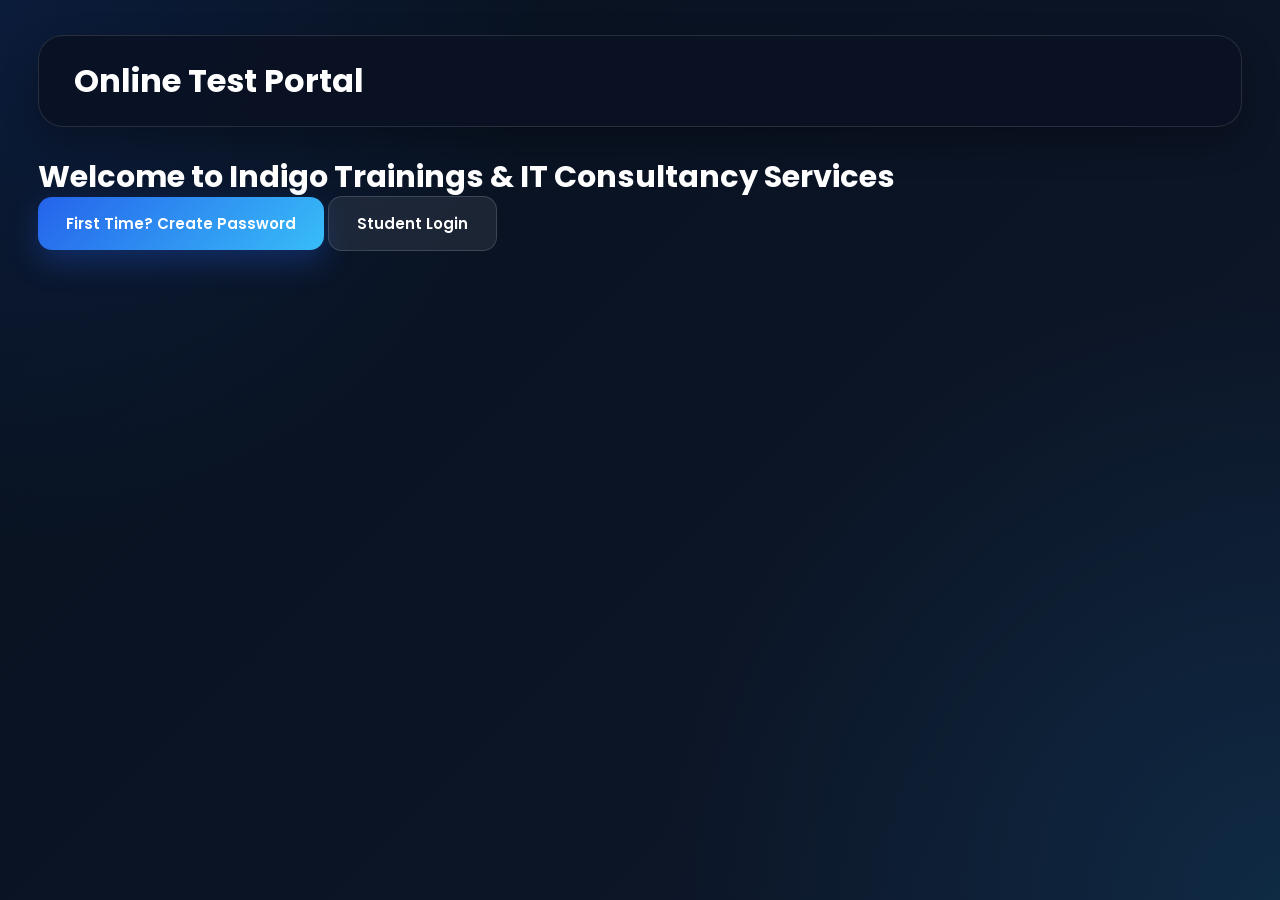
<file: index.html>
<!DOCTYPE html>
<html lang="en">
<head>
    <link rel="icon" type="image/png" href="favicon.png">
    <meta charset="UTF-8">
    <meta name="viewport" content="width=device-width, initial-scale=1.0">
    <title>Online Test Portal</title>
    <link rel="stylesheet" href="style.css">
</head>
<body>
    <div class="container">
        <header>
            <h1>Online Test Portal</h1>
        </header>
        
        <main class="home-main">
            <div class="hero">
                <h2>Welcome to Indigo Trainings & IT Consultancy Services</h2>
                
                <div class="cta-buttons">
                    <a href="create-password.html" class="btn primary">First Time? Create Password</a>
                    <a href="login.html" class="btn secondary">Student Login</a>
                </div>
            </div>
        </main>
    </div>
    <script src="script.js"></script>
</body>
</html>
</file>
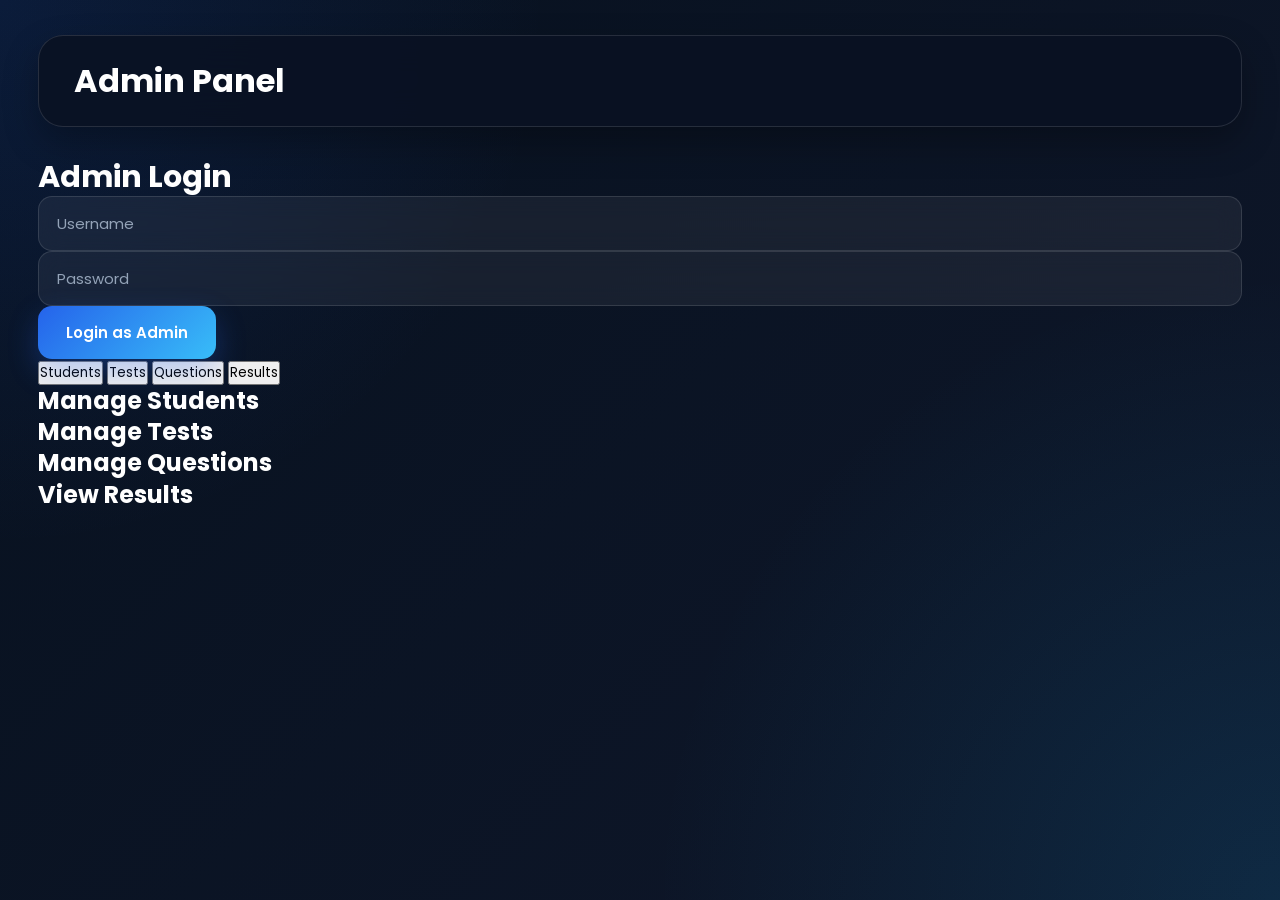
<file: admin.html>
<!DOCTYPE html>
<html lang="en">
<head>
    <meta charset="UTF-8">
    <meta name="viewport" content="width=device-width, initial-scale=1.0">
    <title>Admin Panel - Online Test Portal</title>
    <link rel="stylesheet" href="style.css">
</head>
<body>
    <div class="container">
        <header>
            <h1>Admin Panel</h1>
        </header>
        
        <div id="adminLoginForm">
            <h2>Admin Login</h2>
            <div class="form-group">
                <input type="text" id="adminUsername" placeholder="Username" required>
            </div>
            <div class="form-group">
                <input type="password" id="adminPassword" placeholder="Password" required>
            </div>
            <button onclick="adminLogin()" class="btn primary full-width">Login as Admin</button>
        </div>
        
        <div id="adminDashboard" class="hidden">
            <div class="admin-tabs">
                <button onclick="showTab(0)" class="tab-btn active">Students</button>
                <button onclick="showTab(1)" class="tab-btn">Tests</button>
                <button onclick="showTab(2)" class="tab-btn">Questions</button>
                <button onclick="showTab(3)" class="tab-btn">Results</button>
            </div>
            
            <div id="tab0" class="tab-content">
                <h3>Manage Students</h3>
                <table id="studentsTable"></table>
            </div>
            <div id="tab1" class="tab-content hidden">
                <h3>Manage Tests</h3>
                <table id="testsTable"></table>
            </div>
            <div id="tab2" class="tab-content hidden">
                <h3>Manage Questions</h3>
                <table id="questionsTable"></table>
            </div>
            <div id="tab3" class="tab-content hidden">
                <h3>View Results</h3>
                <table id="resultsTable"></table>
            </div>
        </div>
    </div>

    <script src="script.js"></script>
    <script src="admin.js"></script>
</body>
</html>
</file>
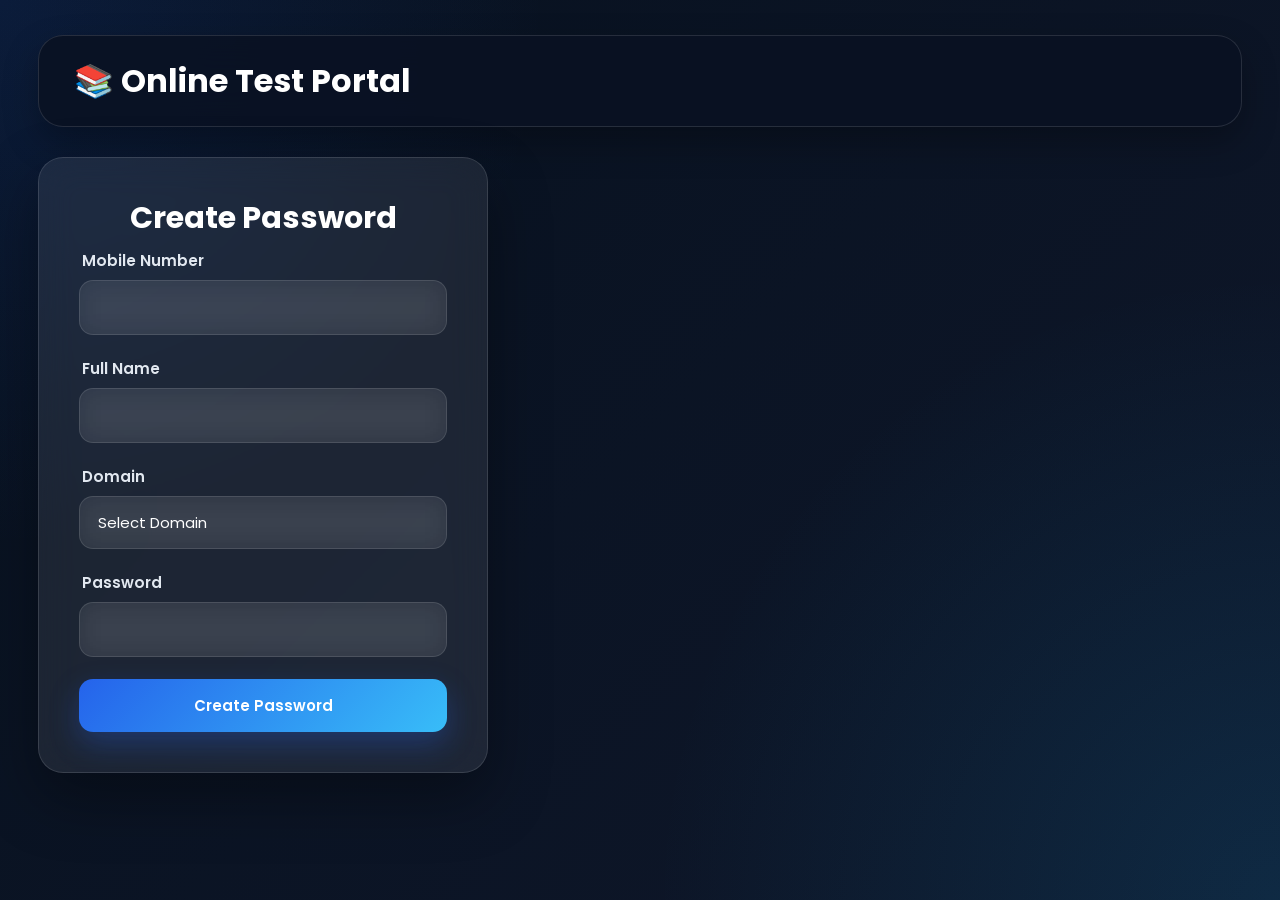
<file: create-password.html>
<!DOCTYPE html>
<html lang="en">
<head>
    <meta charset="UTF-8">
    <meta name="viewport" content="width=device-width, initial-scale=1.0">
    <title>Create Password</title>
    <link rel="stylesheet" href="style.css">
</head>
<body>
    <div class="container">
        <header><h1>📚 Online Test Portal</h1></header>
        
        <main class="auth-page">
            <div class="auth-card">
                <h2>Create Password</h2>
                <form id="createPasswordForm">
                    <div class="form-group">
                        <label>Mobile Number</label>
                        <input type="tel" id="mobile" maxlength="10" required>
                    </div>
                    <div class="form-group">
                        <label>Full Name</label>
                        <input type="text" id="name" required>
                    </div>
                    <div class="form-group">
                        <label>Domain</label>
                        <select id="domain" required>
                            <option value="">Select Domain</option>
                            <option value="Programming">Python</option>
                            <option value="Marketing">Web Development</option>
                            <option value="Design">Embedded Systems</option>
                        </select>
                    </div>
                    <div class="form-group">
                        <label>Password</label>
                        <input type="password" id="password" minlength="6" required>
                    </div>
                    <button type="submit" class="btn primary full-width">Create Password</button>
                </form>
            </div>
        </main>
    </div>
    <script src="script.js"></script>
    <script src="create-password.js"></script>
</body>
</html>
</file>
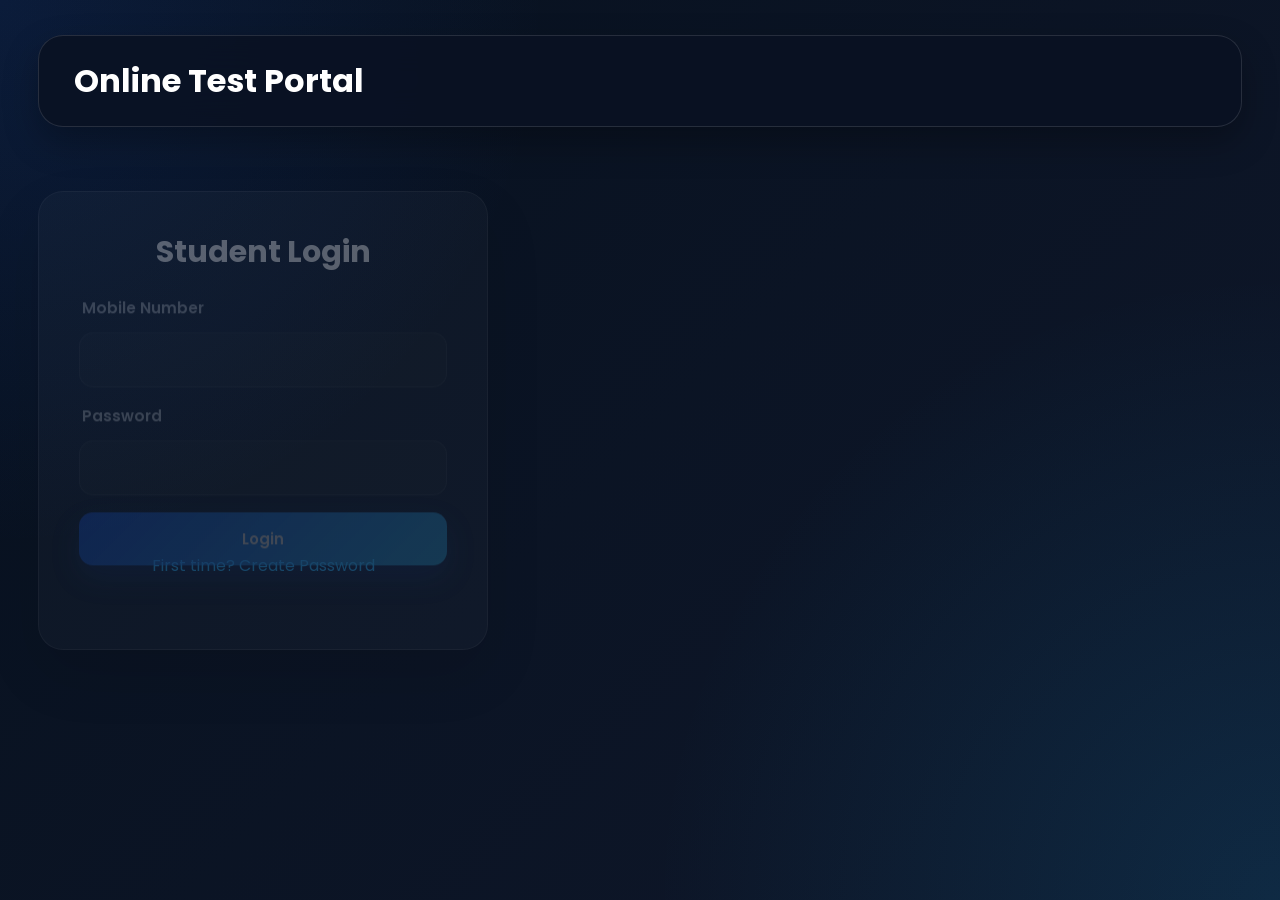
<file: dashboard.html>
<!DOCTYPE html>
<html lang="en">
<head>
    <meta charset="UTF-8">
    <meta name="viewport" content="width=device-width, initial-scale=1.0">
    <title>Dashboard</title>
    <link rel="stylesheet" href="style.css">
</head>
<body>
    <div class="container">
        <header>
            <h1>Indigo Trainings & IT Consultancy Services 
                Online Test Portal</h1>
            <div class="user-info">
                <span id="studentName"></span>
                <button onclick="logout()" class="btn secondary small">Logout</button>
            </div>
        </header>
        
        <main>
            <h2>Welcome, <span id="welcomeName"></span></h2>
            <button onclick="showChangePassword()" class="btn secondary">Change Password</button>
            
            <h3>Available Tests</h3>
            <div id="testsList" class="tests-grid"></div>
        </main>
    </div>

    <div id="changePasswordModal" class="modal">
        <div class="modal-content">
            <h3>Change Password</h3>
            <form id="changePasswordForm">
                <div class="form-group"><label>Current Password</label><input type="password" id="currentPass" required></div>
                <div class="form-group"><label>New Password</label><input type="password" id="newPass" minlength="6" required></div>
                <button type="submit" class="btn primary">Update</button>
                <button type="button" onclick="hideChangePasswordModal()" class="btn secondary">Cancel</button>
            </form>
        </div>
    </div>

    <script src="script.js"></script>
    <script src="dashboard.js"></script>
</body>
</html>
</file>
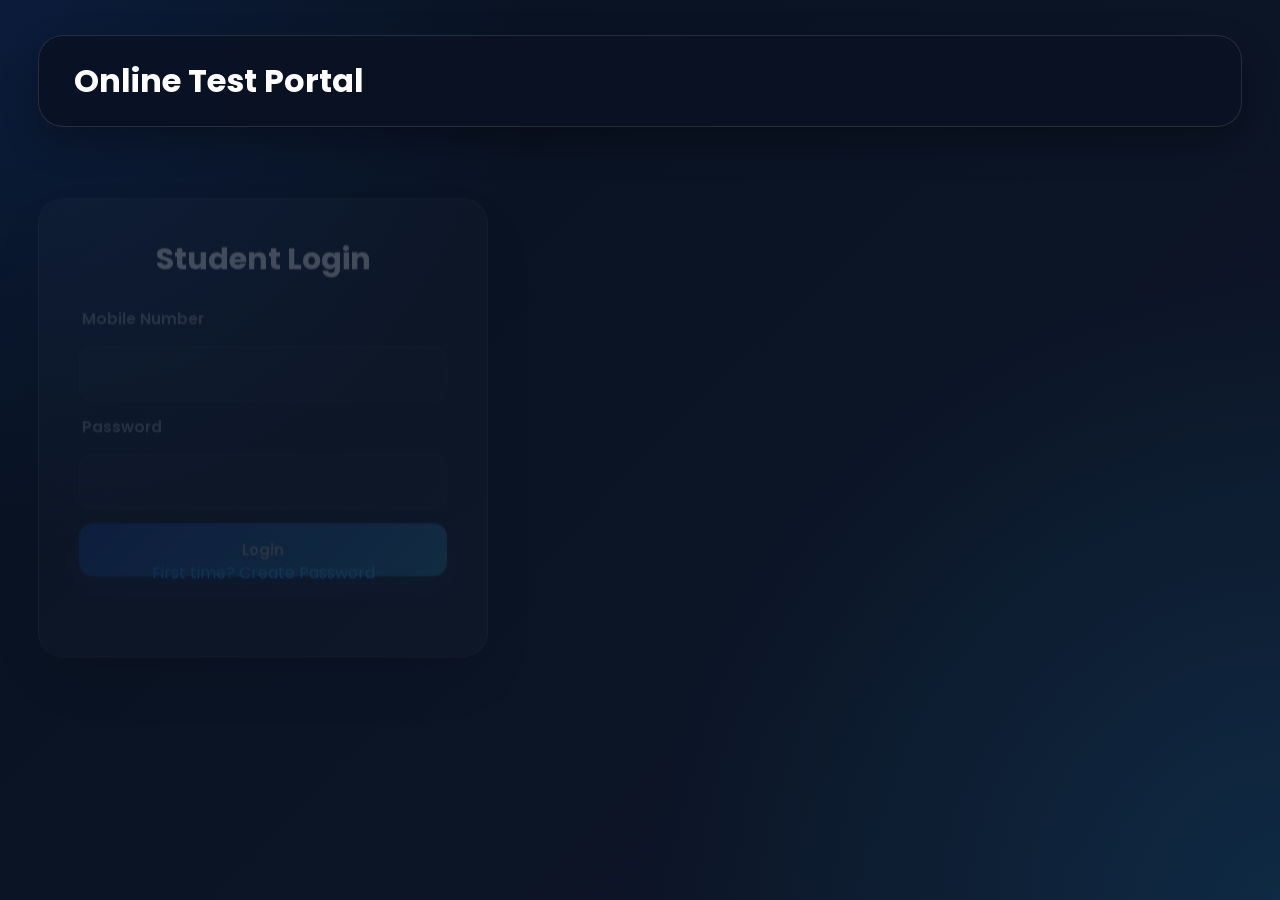
<file: instructions.html>
<!DOCTYPE html>
<html lang="en">
<head>
    <meta charset="UTF-8">
    <meta name="viewport" content="width=device-width, initial-scale=1.0">
    <title>Test Instructions - Online Test Portal</title>
    <link rel="stylesheet" href="style.css">
</head>
<body>
    <div class="container">
        <header>
            <h1>Indigo Trainings & IT Consultancy Services</h1>
        </header>
        
        <main class="instructions-page">
            <div class="card">
                <h2 id="testTitle">Loading Test...</h2>
                <div id="testInfo"></div>
                
                <h3>Instructions</h3>
                <ul>
                    <li>Total Time: <span id="duration">30</span> minutes</li>
                    <li>You can navigate between questions using Previous/Next or dots</li>
                    <li>Timer starts as soon as you click "Start Test"</li>
                    <li>Test will auto-submit when time is over</li>
                    <li>Each test can be attempted only once</li>
                    <li>Don't switch the tab.</li>
                </ul>
                
                <button onclick="startTest()" class="btn primary large">Start Test</button>
                <button onclick="goBackToDashboard()" class="btn secondary">← Back to Dashboard</button>
            </div>
        </main>
    </div>

    <script src="script.js"></script>
    <script src="instructions.js"></script>
</body>
</html>
</file>
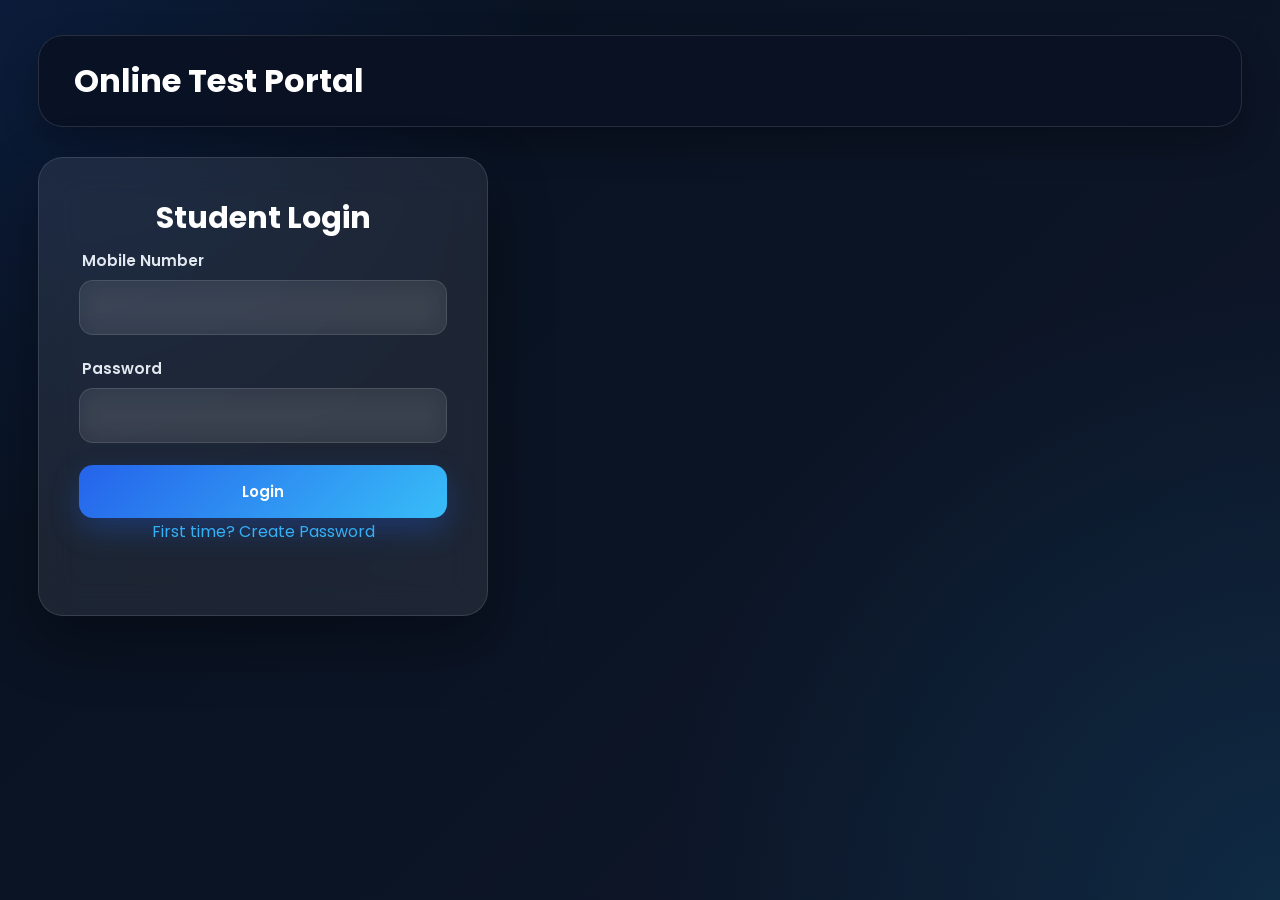
<file: login.html>
<!DOCTYPE html>
<html lang="en">
<head>
    <meta charset="UTF-8">
    <meta name="viewport" content="width=device-width, initial-scale=1.0">
    <title>Student Login</title>
    <link rel="stylesheet" href="style.css">
</head>
<body>
    <div class="container">
        <header><h1>Online Test Portal</h1></header>
        
        <main class="auth-page">
            <div class="auth-card">
                <h2>Student Login</h2>
                <form id="loginForm">
                    <div class="form-group">
                        <label>Mobile Number</label>
                        <input type="tel" id="mobile" maxlength="10" required>
                    </div>
                    <div class="form-group">
                        <label>Password</label>
                        <input type="password" id="password" required>
                    </div>
                    <button type="submit" class="btn primary full-width">Login</button>
                </form>
                <p><a href="create-password.html">First time? Create Password</a></p>
            </div>
        </main>
    </div>
    <script src="script.js"></script>
    <script src="login.js"></script>
</body>
</html>
</file>
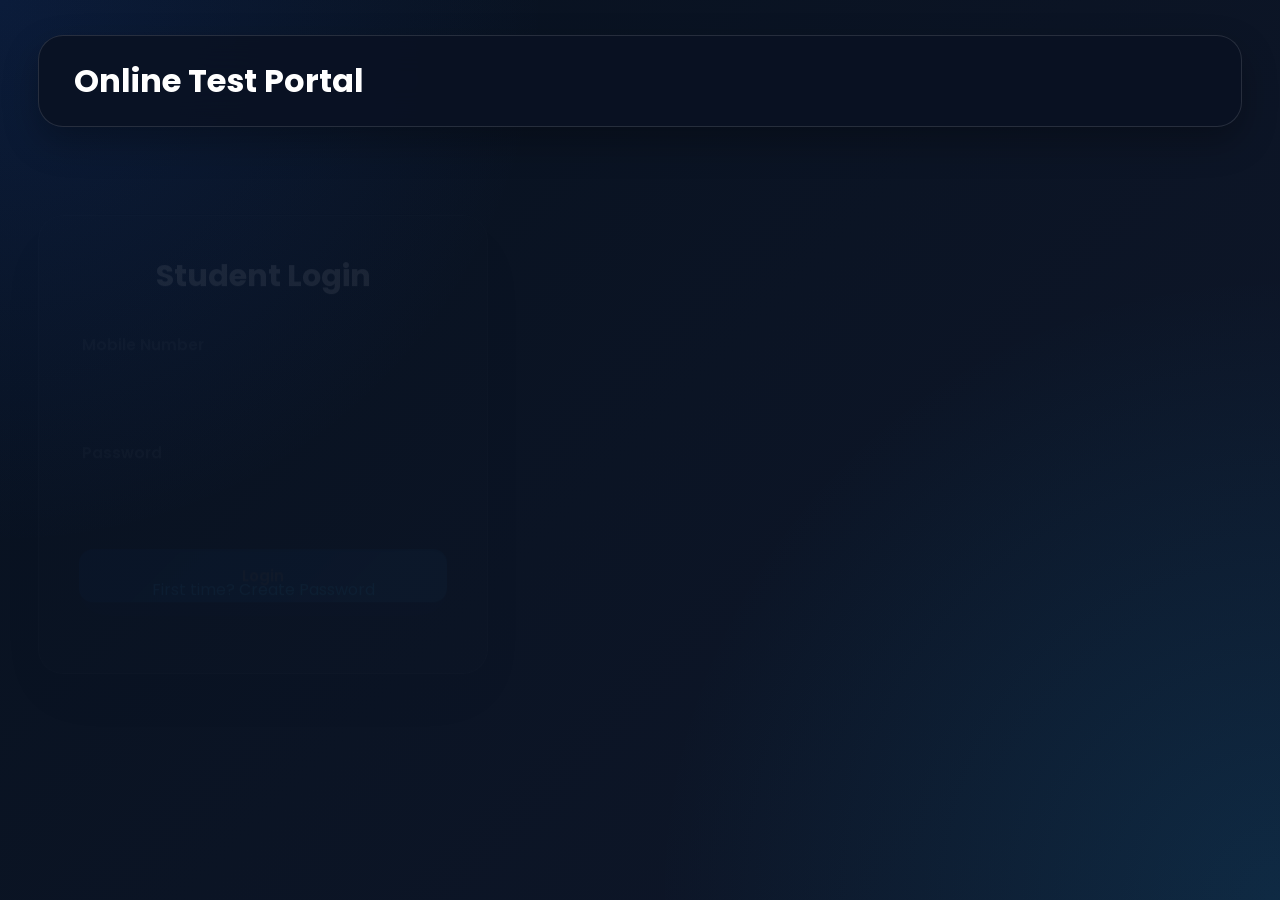
<file: result.html>
<!DOCTYPE html>
<html lang="en">
<head>
    <meta charset="UTF-8">
    <meta name="viewport" content="width=device-width, initial-scale=1.0">
    <title>Test Result</title>
    <link rel="stylesheet" href="style.css">
</head>
<body>
    <div class="container">
        <header>
            <h1>📚 Online Test Portal</h1>
        </header>
        
        <main class="result-page">
            <div class="result-card">
                <h2>Test Result</h2>
                <div id="resultSummary" class="result-summary"></div>
                
                <div class="score-circle">
                    <div id="percentageCircle" class="circle">
                        <span id="scorePercentage">0</span>%
                    </div>
                </div>
                
                <table class="result-table">
                    <tr>
                        <td>Correct Answers</td>
                        <td id="correctCount" class="correct">0</td>
                    </tr>
                    <tr>
                        <td>Wrong Answers</td>
                        <td id="wrongCount" class="wrong">0</td>
                    </tr>
                    <tr>
                        <td>Unanswered</td>
                        <td id="unansweredCount">0</td>
                    </tr>
                    <tr>
                        <td>Your Score</td>
                        <td id="finalScore">0 / 100</td>
                    </tr>
                </table>
                
                <div id="passFail" class="pass-fail"></div>
                
                <button onclick="goToDashboard()" class="btn primary">Back to Dashboard</button>
            </div>
        </main>
    </div>

    <script src="script.js"></script>
    <script src="result.js"></script>
</body>
</html>
</file>
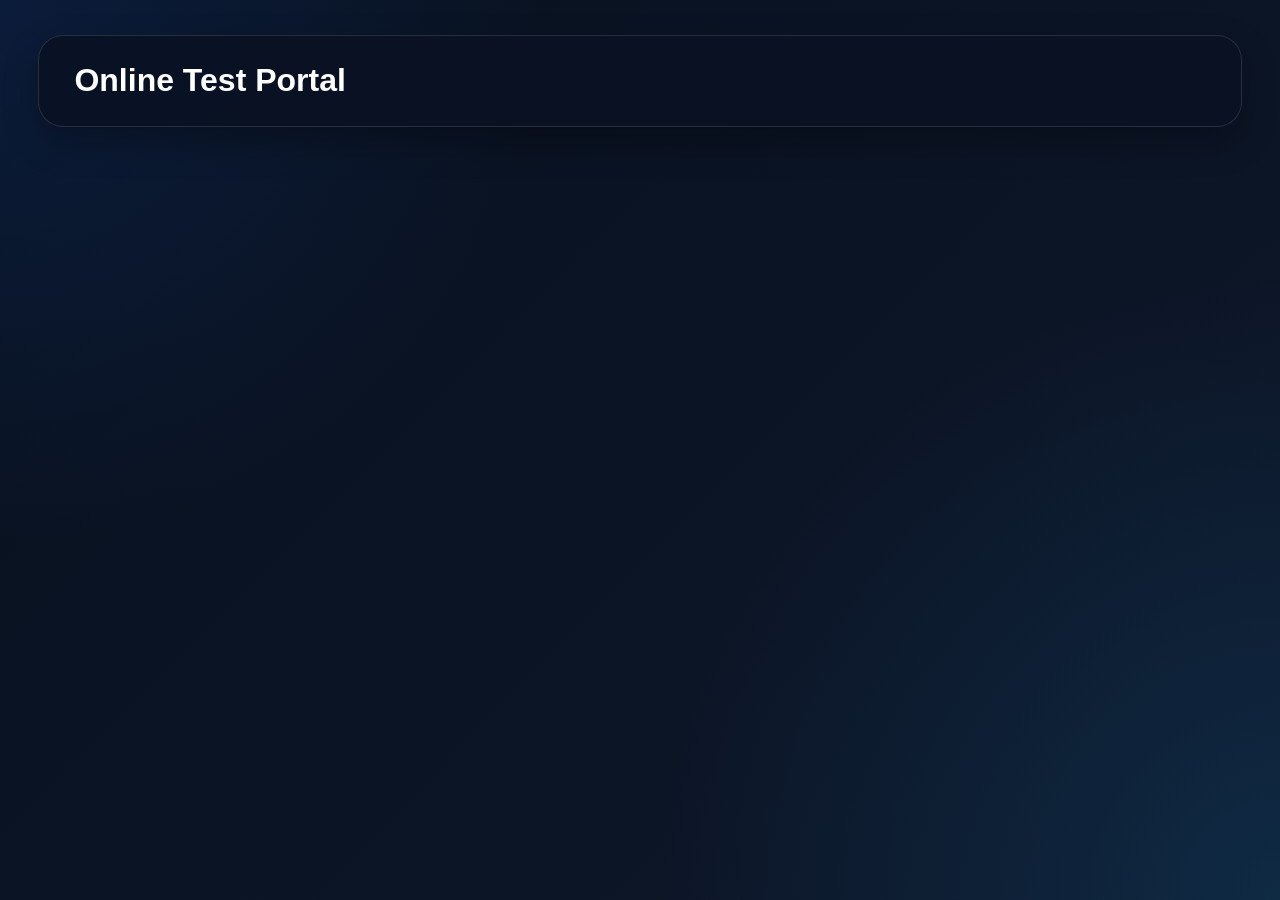
<file: test.html>
<!DOCTYPE html>
<html lang="en">
<head>
    <meta charset="UTF-8">
    <meta name="viewport" content="width=device-width, initial-scale=1.0">
    <title>Online Test</title>
    <link rel="stylesheet" href="style.css">
</head>
<body>
    <div class="test-container">
        <header class="test-header">
            <div id="testNameHeader">Online Test</div>
            <div class="timer" id="timer">00:00</div>
        </header>
        
        <div class="test-content">
            <div class="question-area">
                <div class="question-header">
                    <span id="questionNumber">Question 1 of 10</span>
                </div>
                <div id="questionText" class="question-text"></div>
                <div id="options" class="options"></div>
            </div>
            
            <div class="navigation">
                <button onclick="prevQuestion()" class="btn secondary">Previous</button>
                <button onclick="nextQuestion()" class="btn primary">Next</button>
                <button onclick="submitTestEarly()" class="btn danger">Submit Test</button>
            </div>
            
            <div class="question-nav">
                <h4>Jump to Question</h4>
                <div id="questionDots" class="dots"></div>
            </div>
        </div>
    </div>

    <script src="script.js"></script>
    <script src="test.js"></script>
</body>
</html>
</file>
<file: style.css>
/*==================================================
            PREMIUM ONLINE TEST PORTAL CSS
                PART 1A
        Variables • Reset • Layout • Header
==================================================*/

/*==============================
        GOOGLE FONT
==============================*/
@import url('https://fonts.googleapis.com/css2?family=Poppins:wght@300;400;500;600;700;800&display=swap');

/*==============================
        ROOT VARIABLES
==============================*/
:root{

    /* Colors */
    --primary:#2563eb;
    --primary-dark:#1d4ed8;
    --secondary:#38bdf8;
    --success:#22c55e;
    --warning:#f59e0b;
    --danger:#ef4444;

    --bg:#07111f;
    --bg2:#0f172a;
    --surface:rgba(255,255,255,.08);
    --surface-hover:rgba(255,255,255,.12);

    --white:#ffffff;
    --text:#e2e8f0;
    --muted:#94a3b8;

    --border:rgba(255,255,255,.12);

    /* Radius */

    --radius-sm:10px;
    --radius:18px;
    --radius-lg:25px;

    /* Shadows */

    --shadow-sm:0 8px 20px rgba(0,0,0,.15);
    --shadow-md:0 15px 35px rgba(0,0,0,.28);
    --shadow-lg:0 25px 55px rgba(0,0,0,.35);

    /* Blur */

    --blur:18px;

    /* Transition */

    --transition:.35s ease;

}

/*==============================
            RESET
==============================*/

*,
*::before,
*::after{

    margin:0;
    padding:0;
    box-sizing:border-box;

}

html{

    scroll-behavior:smooth;

}

body{

    font-family:'Poppins',sans-serif;

    background:
    radial-gradient(circle at top left,#2563eb22 0%,transparent 35%),
    radial-gradient(circle at bottom right,#0ea5e922 0%,transparent 40%),
    linear-gradient(135deg,#07111f,#0f172a);

    color:var(--white);

    min-height:100vh;

    overflow-x:hidden;

}

/*==============================
        SELECTION
==============================*/

::selection{

    background:var(--primary);
    color:#fff;

}

/*==============================
        SCROLLBAR
==============================*/

::-webkit-scrollbar{

    width:10px;

}

::-webkit-scrollbar-track{

    background:#081321;

}

::-webkit-scrollbar-thumb{

    background:linear-gradient(
    to bottom,
    var(--primary),
    var(--secondary));

    border-radius:50px;

}

::-webkit-scrollbar-thumb:hover{

    background:var(--secondary);

}

/*==============================
        TYPOGRAPHY
==============================*/

h1,h2,h3,h4,h5{

    color:#fff;

    font-weight:700;

    line-height:1.3;

}

h1{

    font-size:2.3rem;

}

h2{

    font-size:1.9rem;

}

h3{

    font-size:1.5rem;

}

p{

    color:var(--muted);

    line-height:1.8;

}

a{

    text-decoration:none;

    color:var(--secondary);

    transition:var(--transition);

}

a:hover{

    color:#fff;

}

/*==============================
        IMAGES
==============================*/

img{

    max-width:100%;

    display:block;

}

/*==============================
        CONTAINER
==============================*/

.container,
.test-container,
.result-container{

    width:94%;

    max-width:1300px;

    margin:auto;

    padding:35px 0;

}

/*==============================
        GLASS CARD
==============================*/

.card,
.glass-card{

    position:relative;

    background:var(--surface);

    border:1px solid var(--border);

    backdrop-filter:blur(var(--blur));
    -webkit-backdrop-filter:blur(var(--blur));

    border-radius:var(--radius-lg);

    padding:30px;

    overflow:hidden;

    box-shadow:var(--shadow-md);

    transition:var(--transition);

}

.card:hover,
.glass-card:hover{

    transform:translateY(-8px);

    border-color:#3b82f6;

    box-shadow:0 30px 60px rgba(37,99,235,.22);

}

/* Shine Effect */

.card::before,
.glass-card::before{

    content:"";

    position:absolute;

    top:0;

    left:-100%;

    width:50%;

    height:100%;

    background:linear-gradient(
    90deg,
    transparent,
    rgba(255,255,255,.15),
    transparent);

    transform:skewX(-25deg);

}

.card:hover::before,
.glass-card:hover::before{

    animation:shine 1.2s linear;

}

/*==============================
        HEADER
==============================*/

header,
.test-header{

    display:flex;

    justify-content:space-between;

    align-items:center;

    gap:25px;

    padding:24px 35px;

    margin-bottom:30px;

    border-radius:var(--radius-lg);

    background:rgba(10,18,35,.88);

    border:1px solid var(--border);

    backdrop-filter:blur(18px);

    -webkit-backdrop-filter:blur(18px);

    box-shadow:var(--shadow-md);

}

header h1{

    display:flex;

    align-items:center;

    gap:10px;

    font-size:2rem;

}

header h1 span{

    color:var(--secondary);

}

/*==============================
        USER INFO
==============================*/

.user-info{

    display:flex;

    align-items:center;

    gap:18px;

    flex-wrap:wrap;

}

.user-info span{

    color:var(--text);

    font-weight:500;

}

/*==============================
        NAVIGATION
==============================*/

.navigation{

    display:flex;

    justify-content:center;

    align-items:center;

    flex-wrap:wrap;

    gap:18px;

    margin-top:35px;

}

/*==============================
        DIVIDER
==============================*/

hr{

    border:none;

    height:1px;

    background:rgba(255,255,255,.08);

    margin:30px 0;

}

/*==============================
        BADGES
==============================*/

.badge{

    display:inline-flex;

    align-items:center;

    justify-content:center;

    padding:8px 18px;

    border-radius:40px;

    font-size:.82rem;

    font-weight:600;

    letter-spacing:.5px;

    color:#fff;

    background:var(--success);

}

.badge.warning{

    background:var(--warning);

}

.badge.danger{

    background:var(--danger);

}

/*==============================
        UTILITIES
==============================*/

.text-center{

    text-align:center;

}

.mt-1{

    margin-top:10px;

}

.mt-2{

    margin-top:20px;

}

.mt-3{

    margin-top:30px;

}

.mb-1{

    margin-bottom:10px;

}

.mb-2{

    margin-bottom:20px;

}

.mb-3{

    margin-bottom:30px;

}

/*==============================
        ANIMATIONS
==============================*/

@keyframes fadeUp{

    from{

        opacity:0;

        transform:translateY(40px);

    }

    to{

        opacity:1;

        transform:translateY(0);

    }

}

@keyframes shine{

    0%{

        left:-100%;

    }

    100%{

        left:160%;

    }

}

@keyframes float{

    0%{

        transform:translateY(0);

    }

    50%{

        transform:translateY(-8px);

    }

    100%{

        transform:translateY(0);

    }

}

.fade-up{

    animation:fadeUp .8s ease both;

}

.float{

    animation:float 4s ease-in-out infinite;

}

/*==============================
        RESPONSIVE
==============================*/

@media (max-width:992px){

    header,
    .test-header{

        flex-direction:column;

        text-align:center;

    }

}

@media (max-width:768px){

    h1{

        font-size:1.8rem;

    }

    h2{

        font-size:1.5rem;

    }

    .container,
    .test-container,
    .result-container{

        width:95%;

        padding:20px 0;

    }

    .card,
    .glass-card{

        padding:22px;

    }

    .navigation{

        flex-direction:column;

        width:100%;

    }

}

@media (max-width:480px){

    header{

        padding:18px;

    }

    header h1{

        font-size:1.5rem;

    }

    .user-info{

        justify-content:center;

        font-size:.9rem;

    }

}
/*=========================================
        FORMS & INPUTS
=========================================*/

form{
    display:flex;
    flex-direction:column;
    gap:22px;
    width:100%;
    animation:fadeUp .6s ease;
}

.form-group{
    display:flex;
    flex-direction:column;
    gap:8px;
    position:relative;
}

.form-group label{
    color:var(--text);
    font-size:.95rem;
    font-weight:600;
    margin-left:3px;
    transition:.3s;
}

/*=========================================
        INPUTS
=========================================*/

input,
select,
textarea{

    width:100%;

    padding:15px 18px;

    border-radius:14px;

    border:1px solid rgba(255,255,255,.12);

    background:rgba(255,255,255,.06);

    backdrop-filter:blur(12px);

    -webkit-backdrop-filter:blur(12px);

    color:#fff;

    font-family:'Poppins',sans-serif;

    font-size:15px;

    outline:none;

    transition:all .35s ease;

}

textarea{

    resize:vertical;

    min-height:130px;

}

select{

    cursor:pointer;

}

option{

    background:#0f172a;

    color:#fff;

}

/*=========================================
        PLACEHOLDER
=========================================*/

input::placeholder,
textarea::placeholder{

    color:#94a3b8;

    transition:.3s;

}

input:focus::placeholder,
textarea:focus::placeholder{

    opacity:.6;

    transform:translateX(6px);

}

/*=========================================
        FOCUS EFFECT
=========================================*/

input:focus,
textarea:focus,
select:focus{

    border-color:var(--secondary);

    background:rgba(255,255,255,.08);

    box-shadow:
    0 0 0 4px rgba(56,189,248,.15),
    0 12px 25px rgba(37,99,235,.15);

}

/*=========================================
        HOVER
=========================================*/

input:hover,
textarea:hover,
select:hover{

    border-color:rgba(56,189,248,.45);

}

/*=========================================
        DISABLED
=========================================*/

input:disabled,
textarea:disabled,
select:disabled{

    cursor:not-allowed;

    opacity:.65;

}

/*=========================================
        VALIDATION
=========================================*/

input:valid{

    border-color:rgba(34,197,94,.45);

}

input:invalid:focus{

    border-color:rgba(239,68,68,.6);

}

/*=========================================
        CHECKBOX
=========================================*/

input[type="checkbox"]{

    width:18px;

    height:18px;

    accent-color:var(--primary);

    cursor:pointer;

}

/*=========================================
        RADIO
=========================================*/

input[type="radio"]{

    width:20px;

    height:20px;

    accent-color:var(--primary);

    cursor:pointer;

}

/*=========================================
        FILE INPUT
=========================================*/

input[type=file]{

    padding:10px;

    cursor:pointer;

}

input[type=file]::file-selector-button{

    border:none;

    background:var(--primary);

    color:#fff;

    padding:10px 18px;

    border-radius:10px;

    cursor:pointer;

    transition:.3s;

}

input[type=file]::file-selector-button:hover{

    background:var(--primary-dark);

}

/*=========================================
        SEARCH INPUT
=========================================*/

.search-box{

    position:relative;

    width:100%;

}

.search-box input{

    padding-left:48px;

}

.search-box i{

    position:absolute;

    left:18px;

    top:50%;

    transform:translateY(-50%);

    color:#94a3b8;

}

/*=========================================
        INPUT ICON
=========================================*/

.input-icon{

    position:relative;

}

.input-icon input{

    padding-left:48px;

}

.input-icon span{

    position:absolute;

    left:18px;

    top:50%;

    transform:translateY(-50%);

    color:var(--secondary);

    font-size:18px;

}

/*=========================================
        PASSWORD TOGGLE
=========================================*/

.password-group{

    position:relative;

}

.password-group button{

    position:absolute;

    right:15px;

    top:50%;

    transform:translateY(-50%);

    background:none;

    border:none;

    color:#94a3b8;

    cursor:pointer;

    font-size:18px;

    transition:.3s;

}

.password-group button:hover{

    color:#fff;

}

/*=========================================
        INPUT ANIMATION
=========================================*/

.form-group input,
.form-group textarea,
.form-group select{

    animation:fadeUp .4s ease;

}

/*=========================================
        MOBILE
=========================================*/

@media(max-width:768px){

    input,
    textarea,
    select{

        padding:14px 15px;

        font-size:14px;

    }

    .form-group label{

        font-size:.9rem;

    }

}
/*=========================================
        PREMIUM BUTTONS
=========================================*/

.btn{

    position:relative;
    display:inline-flex;
    align-items:center;
    justify-content:center;
    gap:10px;

    padding:15px 28px;

    border:none;
    outline:none;

    border-radius:14px;

    font-family:'Poppins',sans-serif;
    font-size:15px;
    font-weight:600;

    cursor:pointer;

    overflow:hidden;

    transition:all .35s ease;

    user-select:none;

    text-decoration:none;

}

.btn:active{

    transform:scale(.96);

}

.btn i{

    font-size:18px;

}

/*=========================================
        PRIMARY
=========================================*/

.primary{

    color:#fff;

    background:linear-gradient(
    135deg,
    var(--primary),
    var(--secondary));

    box-shadow:
    0 12px 30px rgba(37,99,235,.30);

}

.primary:hover{

    transform:translateY(-4px);

    box-shadow:
    0 20px 40px rgba(37,99,235,.45);

}

/*=========================================
        SECONDARY
=========================================*/

.secondary{

    background:rgba(255,255,255,.08);

    border:1px solid rgba(255,255,255,.15);

    color:#fff;

    backdrop-filter:blur(14px);

}

.secondary:hover{

    background:rgba(255,255,255,.14);

    transform:translateY(-4px);

}

/*=========================================
        SUCCESS
=========================================*/

.success{

    background:linear-gradient(
    135deg,
    #16a34a,
    #22c55e);

    color:#fff;

}

.success:hover{

    transform:translateY(-4px);

    box-shadow:0 20px 35px rgba(34,197,94,.35);

}

/*=========================================
        DANGER
=========================================*/

.danger{

    background:linear-gradient(
    135deg,
    #dc2626,
    #ef4444);

    color:#fff;

}

.danger:hover{

    transform:translateY(-4px);

    box-shadow:0 20px 35px rgba(239,68,68,.35);

}

/*=========================================
        WARNING
=========================================*/

.warning{

    background:linear-gradient(
    135deg,
    #f59e0b,
    #fbbf24);

    color:#fff;

}

.warning:hover{

    transform:translateY(-4px);

}

/*=========================================
        OUTLINE BUTTON
=========================================*/

.outline{

    background:transparent;

    border:2px solid var(--primary);

    color:var(--secondary);

}

.outline:hover{

    background:var(--primary);

    color:#fff;

}

/*=========================================
        BUTTON SIZES
=========================================*/

.large{

    width:100%;

}

.small{

    padding:10px 18px;

    font-size:14px;

}

.round{

    border-radius:50px;

}

/*=========================================
        RIPPLE EFFECT
=========================================*/

.btn::before{

    content:"";

    position:absolute;

    width:0;

    height:0;

    border-radius:50%;

    background:rgba(255,255,255,.25);

    top:50%;

    left:50%;

    transform:translate(-50%,-50%);

    transition:.6s;

}

.btn:hover::before{

    width:320px;

    height:320px;

}

/*=========================================
        LOGIN CARD
=========================================*/

.auth-container{

    min-height:100vh;

    display:flex;

    justify-content:center;

    align-items:center;

    padding:30px;

}

.auth-card{

    width:100%;

    max-width:450px;

    padding:40px;

    border-radius:25px;

    background:rgba(255,255,255,.08);

    border:1px solid rgba(255,255,255,.12);

    backdrop-filter:blur(18px);

    box-shadow:0 25px 60px rgba(0,0,0,.35);

    animation:fadeUp .7s ease;

}

.auth-card h2{

    text-align:center;

    margin-bottom:12px;

}

.auth-card p{

    text-align:center;

    margin-bottom:28px;

}

/*=========================================
        MODAL
=========================================*/

.modal{

    position:fixed;

    inset:0;

    display:none;

    justify-content:center;

    align-items:center;

    background:rgba(0,0,0,.65);

    backdrop-filter:blur(8px);

    z-index:9999;

    animation:fadeUp .3s ease;

}

.modal.show{

    display:flex;

}

.modal-content{

    width:92%;

    max-width:500px;

    padding:35px;

    border-radius:22px;

    background:rgba(255,255,255,.08);

    border:1px solid rgba(255,255,255,.12);

    backdrop-filter:blur(20px);

    box-shadow:0 30px 70px rgba(0,0,0,.45);

    position:relative;

    animation:popup .35s ease;

}

/*=========================================
        CLOSE BUTTON
=========================================*/

.close{

    position:absolute;

    right:18px;

    top:18px;

    width:38px;

    height:38px;

    border:none;

    border-radius:50%;

    background:rgba(255,255,255,.08);

    color:#fff;

    cursor:pointer;

    transition:.3s;

}

.close:hover{

    background:var(--danger);

    transform:rotate(90deg);

}

/*=========================================
        GLASS PANEL
=========================================*/

.glass{

    background:rgba(255,255,255,.08);

    border:1px solid rgba(255,255,255,.12);

    backdrop-filter:blur(18px);

    -webkit-backdrop-filter:blur(18px);

    border-radius:22px;

    box-shadow:0 20px 45px rgba(0,0,0,.28);

}

/*=========================================
        HOVER CARD
=========================================*/

.hover-card{

    transition:.35s;

}

.hover-card:hover{

    transform:translateY(-8px);

    box-shadow:0 25px 50px rgba(37,99,235,.20);

}

/*=========================================
        POPUP
=========================================*/

@keyframes popup{

    from{

        opacity:0;

        transform:scale(.8);

    }

    to{

        opacity:1;

        transform:scale(1);

    }

}

/*=========================================
        MOBILE
=========================================*/

@media(max-width:768px){

    .btn{

        width:100%;

    }

    .auth-card{

        padding:28px;

    }

    .modal-content{

        padding:25px;

    }

}

/*====================================================
            PART 1C-1
        DASHBOARD + TEST CARDS + STATS
====================================================*/

/*==============================
        MAIN
==============================*/

main{
    width:100%;
    animation:fadeUp .7s ease;
}

/*==============================
        WELCOME CARD
==============================*/

.welcome-card{

    position:relative;
    overflow:hidden;

    padding:40px;

    border-radius:28px;

    background:
    linear-gradient(135deg,
    #2563eb,
    #38bdf8);

    color:#fff;

    margin-bottom:35px;

    box-shadow:
    0 25px 55px rgba(37,99,235,.35);

}

.welcome-card::before{

    content:"";

    position:absolute;

    width:280px;
    height:280px;

    right:-90px;
    top:-90px;

    border-radius:50%;

    background:rgba(255,255,255,.08);

}

.welcome-card::after{

    content:"";

    position:absolute;

    width:180px;
    height:180px;

    left:-50px;
    bottom:-60px;

    border-radius:50%;

    background:rgba(255,255,255,.05);

}

.welcome-card h2{

    position:relative;
    z-index:2;

    font-size:2rem;

    margin-bottom:10px;

}

.welcome-card p{

    position:relative;
    z-index:2;

    color:#fff;

    opacity:.92;

    line-height:1.8;

    max-width:700px;

}

/*==============================
        DASHBOARD TITLE
==============================*/

.section-title{

    display:flex;

    justify-content:space-between;

    align-items:center;

    margin:35px 0 25px;

}

.section-title h2{

    font-size:2rem;

}

.section-title p{

    color:var(--muted);

}

/*==============================
        STATS GRID
==============================*/

.stats-grid{

    display:grid;

    grid-template-columns:
    repeat(auto-fit,minmax(220px,1fr));

    gap:22px;

    margin:35px 0;

}

/*==============================
        STAT CARD
==============================*/

.stat-card{

    position:relative;

    overflow:hidden;

    padding:28px;

    border-radius:22px;

    background:rgba(255,255,255,.07);

    border:1px solid rgba(255,255,255,.12);

    backdrop-filter:blur(18px);

    transition:.35s;

    box-shadow:
    0 15px 35px rgba(0,0,0,.22);

}

.stat-card:hover{

    transform:
    translateY(-8px);

    border-color:#38bdf8;

    box-shadow:
    0 25px 45px rgba(37,99,235,.22);

}

.stat-card::before{

    content:"";

    position:absolute;

    width:120px;
    height:120px;

    top:-40px;
    right:-30px;

    border-radius:50%;

    background:rgba(255,255,255,.05);

}

.stat-card h2{

    font-size:2.4rem;

    color:var(--secondary);

    margin-bottom:10px;

}

.stat-card h3{

    font-size:1rem;

    color:#fff;

    margin-bottom:8px;

}

.stat-card p{

    font-size:.9rem;

    color:var(--muted);

}

/*==============================
        TEST GRID
==============================*/

.tests-grid{

    display:grid;

    grid-template-columns:
    repeat(auto-fit,minmax(320px,1fr));

    gap:25px;

    margin-top:25px;

}

/*==============================
        TEST CARD
==============================*/

.test-card{

    position:relative;

    overflow:hidden;

    padding:30px;

    border-radius:24px;

    background:rgba(255,255,255,.08);

    border:1px solid rgba(255,255,255,.12);

    backdrop-filter:blur(18px);

    transition:.35s;

    box-shadow:
    0 15px 35px rgba(0,0,0,.25);

}

.test-card:hover{

    transform:
    translateY(-10px);

    border-color:#3b82f6;

    box-shadow:
    0 30px 60px rgba(37,99,235,.25);

}

/*==============================
        SHINE
==============================*/

.test-card::before{

    content:"";

    position:absolute;

    left:-120%;

    top:0;

    width:70%;

    height:100%;

    background:
    linear-gradient(
    90deg,
    transparent,
    rgba(255,255,255,.18),
    transparent);

    transform:skewX(-25deg);

}

.test-card:hover::before{

    animation:shine 1s linear;

}

/*==============================
        TEST TITLE
==============================*/

.test-card h3{

    font-size:1.4rem;

    margin-bottom:15px;

}

.test-card p{

    margin-bottom:10px;

    color:var(--muted);

}

/*==============================
        TEST INFO
==============================*/

.test-info{

    display:flex;

    flex-wrap:wrap;

    gap:12px;

    margin:20px 0;

}

.test-info span{

    padding:8px 14px;

    border-radius:40px;

    background:rgba(37,99,235,.15);

    color:#cfe7ff;

    font-size:.82rem;

}

/*==============================
        CARD FOOTER
==============================*/

.test-footer{

    display:flex;

    justify-content:space-between;

    align-items:center;

    margin-top:25px;

    gap:15px;

}

.test-footer .btn{

    min-width:150px;

}

/*==============================
        BADGE
==============================*/

.live{

    background:#22c55e;

    color:#fff;

    padding:8px 15px;

    border-radius:30px;

    font-size:.8rem;

    font-weight:600;

}

.upcoming{

    background:#f59e0b;

    color:#fff;

    padding:8px 15px;

    border-radius:30px;

    font-size:.8rem;

}

.closed{

    background:#ef4444;

    color:#fff;

    padding:8px 15px;

    border-radius:30px;

    font-size:.8rem;

}

/*==============================
        MOBILE
==============================*/

@media(max-width:992px){

    .tests-grid{

        grid-template-columns:1fr;

    }

}

@media(max-width:768px){

    .welcome-card{

        padding:28px;

    }

    .welcome-card h2{

        font-size:1.6rem;

    }

    .stats-grid{

        grid-template-columns:1fr;

    }

    .section-title{

        flex-direction:column;

        align-items:flex-start;

        gap:10px;

    }

    .test-footer{

        flex-direction:column;

    }

    .test-footer .btn{

        width:100%;

    }

}

@media(max-width:480px){

    .welcome-card{

        padding:22px;

    }

    .test-card{

        padding:22px;

    }

    .stat-card{

        padding:22px;

    }

}


/*==================================================
            PART 1C-2A
        PROGRESS • TABLE • EMPTY STATE
==================================================*/

/*==============================
        PROGRESS SECTION
==============================*/

.progress-section{

    margin-top:40px;

    display:grid;

    grid-template-columns:repeat(auto-fit,minmax(320px,1fr));

    gap:25px;

}

/*==============================
        PROGRESS CARD
==============================*/

.progress-card{

    position:relative;

    overflow:hidden;

    background:rgba(255,255,255,.08);

    border:1px solid rgba(255,255,255,.12);

    border-radius:24px;

    padding:28px;

    backdrop-filter:blur(18px);

    transition:.35s;

    box-shadow:0 15px 35px rgba(0,0,0,.25);

}

.progress-card:hover{

    transform:translateY(-8px);

    border-color:var(--secondary);

    box-shadow:0 25px 55px rgba(37,99,235,.25);

}

.progress-card h3{

    margin-bottom:18px;

    font-size:1.3rem;

    color:#fff;

}

/*==============================
        PROGRESS BAR
==============================*/

.progress{

    width:100%;

    height:12px;

    background:rgba(255,255,255,.08);

    border-radius:50px;

    overflow:hidden;

    margin:15px 0;

}

.progress span{

    display:block;

    height:100%;

    border-radius:50px;

    background:linear-gradient(
    90deg,
    var(--primary),
    var(--secondary));

    animation:progressLoad 1.5s ease;

}

/*==============================
        STATS ROW
==============================*/

.progress-info{

    display:flex;

    justify-content:space-between;

    margin-top:12px;

    color:var(--muted);

    font-size:.9rem;

}

/*==============================
        ACTIVITY CARD
==============================*/

.activity-card{

    background:rgba(255,255,255,.08);

    border:1px solid rgba(255,255,255,.12);

    border-radius:22px;

    padding:25px;

}

.activity-card ul{

    list-style:none;

}

.activity-card li{

    display:flex;

    justify-content:space-between;

    align-items:center;

    padding:14px 0;

    border-bottom:1px solid rgba(255,255,255,.08);

}

.activity-card li:last-child{

    border:none;

}

.activity-card span{

    color:var(--muted);

}

/*==============================
        TABLE
==============================*/

.table-container{

    margin-top:35px;

    overflow-x:auto;

    border-radius:20px;

    background:rgba(255,255,255,.05);

    border:1px solid rgba(255,255,255,.08);

}

table{

    width:100%;

    border-collapse:collapse;

    min-width:700px;

}

thead{

    background:linear-gradient(
    135deg,
    var(--primary),
    var(--secondary));

}

thead th{

    color:#fff;

    padding:18px;

    text-align:left;

    font-weight:600;

}

tbody tr{

    transition:.3s;

}

tbody tr:hover{

    background:rgba(255,255,255,.05);

}

tbody td{

    padding:18px;

    color:var(--text);

    border-bottom:1px solid rgba(255,255,255,.06);

}

/*==============================
        EMPTY STATE
==============================*/

.empty-state{

    text-align:center;

    padding:60px 25px;

}

.empty-state img{

    width:180px;

    margin:auto;

    margin-bottom:25px;

}

.empty-state h3{

    margin-bottom:10px;

}

.empty-state p{

    max-width:500px;

    margin:auto;

}

/*==============================
        LOADER
==============================*/

.loader{

    width:60px;

    height:60px;

    border:5px solid rgba(255,255,255,.15);

    border-top:5px solid var(--secondary);

    border-radius:50%;

    margin:auto;

    animation:spin 1s linear infinite;

}

/*==============================
        ANIMATION
==============================*/

@keyframes progressLoad{

    from{

        width:0;

    }

}

/*==============================
        MOBILE
==============================*/

@media(max-width:768px){

    .progress-section{

        grid-template-columns:1fr;

    }

    .activity-card li{

        flex-direction:column;

        align-items:flex-start;

        gap:8px;

    }

}

/*==================================================
            PART 1C-2B
      FOOTER • TOAST • FAB • UTILITIES
==================================================*/

/*==============================
        FOOTER
==============================*/

footer{

    margin-top:60px;

    padding:30px 20px;

    text-align:center;

    color:var(--muted);

    font-size:.95rem;

    border-top:1px solid rgba(255,255,255,.08);

}

footer a{

    color:var(--secondary);

    font-weight:600;

}

footer a:hover{

    color:#fff;

}

/*==============================
      FLOATING ACTION BUTTON
==============================*/

.fab{

    position:fixed;

    right:25px;

    bottom:25px;

    width:60px;

    height:60px;

    border:none;

    border-radius:50%;

    display:flex;

    align-items:center;

    justify-content:center;

    background:linear-gradient(
    135deg,
    var(--primary),
    var(--secondary));

    color:#fff;

    font-size:24px;

    cursor:pointer;

    z-index:999;

    box-shadow:0 20px 45px rgba(37,99,235,.35);

    transition:all .35s ease;

}

.fab:hover{

    transform:translateY(-8px) scale(1.08);

}

.fab:active{

    transform:scale(.95);

}

/*==============================
        TOAST
==============================*/

.toast{

    position:fixed;

    right:25px;

    top:25px;

    min-width:300px;

    max-width:380px;

    padding:18px 22px;

    border-radius:18px;

    background:rgba(15,23,42,.95);

    color:#fff;

    border-left:5px solid var(--secondary);

    backdrop-filter:blur(16px);

    box-shadow:0 18px 40px rgba(0,0,0,.35);

    animation:toastIn .45s ease;

    z-index:9999;

}

.toast.success{

    border-left-color:var(--success);

}

.toast.error{

    border-left-color:var(--danger);

}

.toast.warning{

    border-left-color:var(--warning);

}

/*==============================
        ALERT BOX
==============================*/

.alert{

    padding:18px 22px;

    border-radius:18px;

    margin:18px 0;

    color:#fff;

    font-weight:500;

}

.alert.success{

    background:rgba(34,197,94,.15);

    border:1px solid rgba(34,197,94,.35);

}

.alert.error{

    background:rgba(239,68,68,.15);

    border:1px solid rgba(239,68,68,.35);

}

.alert.warning{

    background:rgba(245,158,11,.15);

    border:1px solid rgba(245,158,11,.35);

}

/*==============================
        SPACING
==============================*/

.mt-4{

    margin-top:40px;

}

.mt-5{

    margin-top:50px;

}

.mb-4{

    margin-bottom:40px;

}

.mb-5{

    margin-bottom:50px;

}

.py{

    padding:40px 0;

}

.px{

    padding:0 25px;

}

/*==============================
        FLEX
==============================*/

.flex{

    display:flex;

}

.flex-center{

    display:flex;

    justify-content:center;

    align-items:center;

}

.flex-between{

    display:flex;

    justify-content:space-between;

    align-items:center;

}

.flex-column{

    display:flex;

    flex-direction:column;

}

/*==============================
        GRID
==============================*/

.grid-2{

    display:grid;

    grid-template-columns:repeat(2,1fr);

    gap:25px;

}

.grid-3{

    display:grid;

    grid-template-columns:repeat(3,1fr);

    gap:25px;

}

.grid-4{

    display:grid;

    grid-template-columns:repeat(4,1fr);

    gap:25px;

}

/*==============================
        SHADOWS
==============================*/

.shadow{

    box-shadow:var(--shadow-md);

}

.shadow-lg{

    box-shadow:var(--shadow-lg);

}

/*==============================
      HOVER LIFT
==============================*/

.hover-lift{

    transition:all .35s ease;

}

.hover-lift:hover{

    transform:translateY(-8px);

}

/*==============================
        ANIMATIONS
==============================*/

@keyframes toastIn{

    from{

        opacity:0;

        transform:translateX(100px);

    }

    to{

        opacity:1;

        transform:translateX(0);

    }

}

.fade{

    animation:fadeUp .6s ease both;

}

.zoom{

    animation:popup .45s ease;

}

/*==============================
        RESPONSIVE
==============================*/

@media(max-width:992px){

    .grid-4{

        grid-template-columns:repeat(2,1fr);

    }

    .grid-3{

        grid-template-columns:repeat(2,1fr);

    }

}

@media(max-width:768px){

    .grid-2,
    .grid-3,
    .grid-4{

        grid-template-columns:1fr;

    }

    .fab{

        width:52px;

        height:52px;

        right:18px;

        bottom:18px;

        font-size:20px;

    }

    .toast{

        left:15px;

        right:15px;

        top:15px;

        min-width:auto;

        max-width:none;

    }

    .flex-between{

        flex-direction:column;

        gap:15px;

        align-items:flex-start;

    }

}

@media(max-width:480px){

    footer{

        font-size:.85rem;

    }

}

/*==================================================
                PART 2A-1
        TEST CONTAINER + HEADER + TIMER
==================================================*/

/*==============================
        TEST CONTAINER
==============================*/

.test-container{

    width:95%;

    max-width:1400px;

    margin:auto;

    padding:30px 0 60px;

    animation:fadeUp .6s ease;

}

/*==============================
        TEST HEADER
==============================*/

.test-header{

    position:sticky;

    top:15px;

    z-index:1000;

    display:flex;

    justify-content:space-between;

    align-items:center;

    gap:25px;

    padding:22px 30px;

    margin-bottom:30px;

    background:rgba(8,18,35,.92);

    backdrop-filter:blur(18px);

    -webkit-backdrop-filter:blur(18px);

    border:1px solid rgba(255,255,255,.08);

    border-radius:22px;

    box-shadow:0 18px 40px rgba(0,0,0,.30);

}

/*==============================
        TEST INFO
==============================*/

.test-info{

    display:flex;

    flex-direction:column;

    gap:8px;

}

.test-info h2{

    font-size:1.8rem;

    color:#fff;

}

.test-info p{

    color:var(--muted);

    font-size:.95rem;

}

/*==============================
        TIMER
==============================*/

.timer{

    min-width:150px;

    text-align:center;

    padding:15px 25px;

    border-radius:18px;

    background:linear-gradient(
        135deg,
        var(--primary),
        var(--secondary));

    color:#fff;

    font-size:2rem;

    font-weight:700;

    letter-spacing:1px;

    box-shadow:0 18px 35px rgba(37,99,235,.35);

    transition:all .35s ease;

}

/*==============================
        TIMER WARNING
==============================*/

.timer.warning{

    background:linear-gradient(
        135deg,
        #f59e0b,
        #fbbf24);

    animation:pulse 1s infinite;

}

.timer.danger{

    background:linear-gradient(
        135deg,
        #dc2626,
        #ef4444);

    animation:pulse .7s infinite;

}

/*==============================
        TEST BODY
==============================*/

.test-body{

    display:grid;

    grid-template-columns:3fr 1fr;

    gap:30px;

    align-items:start;

}

/*==============================
        MAIN PANEL
==============================*/

.test-main{

    display:flex;

    flex-direction:column;

    gap:25px;

}

/*==============================
        SIDE PANEL
==============================*/

.test-sidebar{

    position:sticky;

    top:120px;

}

/*==============================
        GLASS PANEL
==============================*/

.panel{

    background:rgba(255,255,255,.08);

    border:1px solid rgba(255,255,255,.10);

    backdrop-filter:blur(18px);

    -webkit-backdrop-filter:blur(18px);

    border-radius:22px;

    padding:25px;

    box-shadow:0 15px 35px rgba(0,0,0,.25);

}

/*==============================
        PANEL TITLE
==============================*/

.panel h3{

    font-size:1.3rem;

    margin-bottom:18px;

    color:#fff;

}

/*==============================
        TEST DETAILS
==============================*/

.test-details{

    display:grid;

    gap:12px;

}

.test-details div{

    display:flex;

    justify-content:space-between;

    align-items:center;

    padding:10px 0;

    border-bottom:1px solid rgba(255,255,255,.08);

}

.test-details div:last-child{

    border:none;

}

.test-details span{

    color:var(--muted);

}

.test-details strong{

    color:#fff;

}

/*==============================
        PULSE
==============================*/

@keyframes pulse{

    0%{

        transform:scale(1);

    }

    50%{

        transform:scale(1.05);

    }

    100%{

        transform:scale(1);

    }

}

/*==============================
        RESPONSIVE
==============================*/

@media(max-width:992px){

    .test-body{

        grid-template-columns:1fr;

    }

    .test-sidebar{

        position:relative;

        top:0;

    }

}

@media(max-width:768px){

    .test-header{

        flex-direction:column;

        text-align:center;

    }

    .timer{

        width:100%;

        font-size:1.6rem;

    }

    .test-info h2{

        font-size:1.5rem;

    }

}

/*==================================================
                PART 2A-2
      QUESTION CARD • PROGRESS • LAYOUT
==================================================*/

/*==============================
        QUESTION WRAPPER
==============================*/

.question-wrapper{

    display:flex;

    flex-direction:column;

    gap:25px;

}

/*==============================
        QUESTION CARD
==============================*/

.question-card{

    position:relative;

    overflow:hidden;

    background:rgba(255,255,255,.08);

    border:1px solid rgba(255,255,255,.10);

    backdrop-filter:blur(18px);

    -webkit-backdrop-filter:blur(18px);

    border-radius:24px;

    padding:35px;

    box-shadow:0 18px 40px rgba(0,0,0,.25);

    animation:fadeUp .5s ease;

}

/*==============================
        TOP SHINE
==============================*/

.question-card::before{

    content:"";

    position:absolute;

    top:0;

    left:-120%;

    width:70%;

    height:100%;

    transform:skewX(-25deg);

    background:linear-gradient(
        90deg,
        transparent,
        rgba(255,255,255,.15),
        transparent
    );

}

.question-card:hover::before{

    animation:shine 1.2s linear;

}

/*==============================
        QUESTION HEADER
==============================*/

.question-header{

    display:flex;

    justify-content:space-between;

    align-items:center;

    gap:15px;

    margin-bottom:30px;

}

.question-number{

    display:inline-flex;

    align-items:center;

    justify-content:center;

    padding:10px 18px;

    border-radius:50px;

    background:rgba(37,99,235,.18);

    color:#7dd3fc;

    font-weight:700;

    font-size:.95rem;

}

.question-mark{

    padding:10px 18px;

    border-radius:50px;

    background:rgba(34,197,94,.15);

    color:#22c55e;

    font-weight:700;

}

/*==============================
        QUESTION TITLE
==============================*/

.question-title{

    font-size:1.6rem;

    line-height:1.7;

    color:#fff;

    font-weight:600;

    margin-bottom:30px;

}

/*==============================
        PROGRESS
==============================*/

.progress-wrapper{

    margin-bottom:30px;

}

.progress-top{

    display:flex;

    justify-content:space-between;

    align-items:center;

    margin-bottom:10px;

}

.progress-top span{

    color:var(--muted);

    font-size:.9rem;

}

.progress-bar{

    width:100%;

    height:12px;

    border-radius:30px;

    overflow:hidden;

    background:rgba(255,255,255,.08);

}

.progress-fill{

    width:0;

    height:100%;

    border-radius:30px;

    background:linear-gradient(
        90deg,
        var(--primary),
        var(--secondary)
    );

    animation:progressFill 1s ease forwards;

}

/*==============================
        QUESTION INFO
==============================*/

.question-info{

    display:flex;

    flex-wrap:wrap;

    gap:12px;

    margin-top:20px;

}

.question-info span{

    padding:8px 14px;

    border-radius:40px;

    background:rgba(255,255,255,.06);

    color:#cbd5e1;

    font-size:.82rem;

}

/*==============================
        QUESTION IMAGE
==============================*/

.question-image{

    width:100%;

    border-radius:18px;

    overflow:hidden;

    margin-top:20px;

}

.question-image img{

    width:100%;

    display:block;

    border-radius:18px;

    transition:.4s;

}

.question-image img:hover{

    transform:scale(1.03);

}

/*==============================
        QUESTION DIVIDER
==============================*/

.question-divider{

    height:1px;

    margin:30px 0;

    background:rgba(255,255,255,.08);

}

/*==============================
        PROGRESS ANIMATION
==============================*/

@keyframes progressFill{

    from{

        width:0;

    }

}

/*==============================
        MOBILE
==============================*/

@media(max-width:768px){

    .question-card{

        padding:22px;

    }

    .question-header{

        flex-direction:column;

        align-items:flex-start;

    }

    .question-title{

        font-size:1.25rem;

        line-height:1.6;

    }

    .progress-top{

        flex-direction:column;

        align-items:flex-start;

        gap:6px;

    }

}

/*==================================================
                PART 2B-1
        PREMIUM MCQ OPTIONS
==================================================*/

/*==============================
        OPTIONS CONTAINER
==============================*/

.options{

    display:flex;
    flex-direction:column;
    gap:18px;
    margin-top:10px;

}

/*==============================
        OPTION CARD
==============================*/

.option{

    position:relative;

    display:flex;
    align-items:center;
    gap:18px;

    width:100%;

    padding:18px 22px;

    border-radius:18px;

    background:rgba(255,255,255,.05);

    border:2px solid rgba(255,255,255,.08);

    cursor:pointer;

    transition:all .35s ease;

    overflow:hidden;

}

.option:hover{

    transform:translateX(8px);

    border-color:var(--secondary);

    background:rgba(37,99,235,.10);

    box-shadow:0 15px 30px rgba(37,99,235,.18);

}

/*==============================
        SHINE EFFECT
==============================*/

.option::before{

    content:"";

    position:absolute;

    left:-120%;

    top:0;

    width:60%;

    height:100%;

    transform:skewX(-25deg);

    background:linear-gradient(
        90deg,
        transparent,
        rgba(255,255,255,.15),
        transparent);

}

.option:hover::before{

    animation:shine 1s linear;

}

/*==============================
        HIDE RADIO
==============================*/

.option input[type="radio"]{

    position:absolute;

    opacity:0;

    pointer-events:none;

}

/*==============================
        CUSTOM RADIO
==============================*/

.radio{

    width:24px;

    height:24px;

    border-radius:50%;

    border:3px solid var(--secondary);

    display:flex;

    align-items:center;

    justify-content:center;

    flex-shrink:0;

    transition:.3s;

}

.radio::after{

    content:"";

    width:10px;

    height:10px;

    border-radius:50%;

    background:var(--secondary);

    transform:scale(0);

    transition:.3s;

}

/*==============================
        OPTION TEXT
==============================*/

.option-text{

    flex:1;

    color:#fff;

    font-size:1rem;

    line-height:1.7;

    font-weight:500;

}

/*==============================
        OPTION LETTER
==============================*/

.option-letter{

    width:42px;

    height:42px;

    border-radius:50%;

    display:flex;

    align-items:center;

    justify-content:center;

    background:rgba(255,255,255,.08);

    color:#7dd3fc;

    font-weight:700;

    transition:.35s;

}

/*==============================
        SELECTED OPTION
==============================*/

.option input:checked + .radio{

    border-color:#22c55e;

}

.option input:checked + .radio::after{

    transform:scale(1);

    background:#22c55e;

}

.option:has(input:checked){

    border-color:#22c55e;

    background:rgba(34,197,94,.12);

    box-shadow:0 15px 35px rgba(34,197,94,.18);

}

.option:has(input:checked) .option-letter{

    background:#22c55e;

    color:#fff;

}

/*==============================
        KEYBOARD FOCUS
==============================*/

.option:focus-within{

    outline:3px solid rgba(56,189,248,.4);

    outline-offset:2px;

}

/*==============================
        DISABLED
==============================*/

.option.disabled{

    opacity:.6;

    pointer-events:none;

}

/*==============================
        MOBILE
==============================*/

@media(max-width:768px){

    .option{

        padding:16px;

        gap:14px;

    }

    .option-text{

        font-size:.95rem;

    }

    .option-letter{

        width:36px;

        height:36px;

        font-size:.9rem;

    }

}

/*==================================================
                PART 2B-2
     ANSWER STATES • NAVIGATION • ACTION BUTTONS
==================================================*/

/*==============================
        CORRECT OPTION
==============================*/

.option.correct{

    border-color:#22c55e;

    background:rgba(34,197,94,.15);

    animation:correctPop .45s ease;

}

.option.correct .option-letter{

    background:#22c55e;

    color:#fff;

}

.option.correct .radio{

    border-color:#22c55e;

}

.option.correct .radio::after{

    transform:scale(1);

    background:#22c55e;

}

/*==============================
        WRONG OPTION
==============================*/

.option.wrong{

    border-color:#ef4444;

    background:rgba(239,68,68,.15);

    animation:shake .45s ease;

}

.option.wrong .option-letter{

    background:#ef4444;

    color:#fff;

}

.option.wrong .radio{

    border-color:#ef4444;

}

.option.wrong .radio::after{

    transform:scale(1);

    background:#ef4444;

}

/*==============================
        ANSWERED OPTION
==============================*/

.option.answered{

    opacity:.9;

    pointer-events:none;

}

/*==============================
        OPTION NUMBER
==============================*/

.option-number{

    width:36px;

    height:36px;

    display:flex;

    align-items:center;

    justify-content:center;

    border-radius:50%;

    background:rgba(255,255,255,.08);

    color:#fff;

    font-weight:600;

    flex-shrink:0;

}

/*==============================
        ACTION BAR
==============================*/

.action-bar{

    display:flex;

    justify-content:space-between;

    align-items:center;

    gap:18px;

    margin-top:35px;

    flex-wrap:wrap;

}

/*==============================
        LEFT BUTTONS
==============================*/

.action-left{

    display:flex;

    gap:15px;

    flex-wrap:wrap;

}

/*==============================
        RIGHT BUTTONS
==============================*/

.action-right{

    display:flex;

    gap:15px;

    flex-wrap:wrap;

}

/*==============================
        PREVIOUS BUTTON
==============================*/

.btn-prev{

    background:rgba(255,255,255,.08);

    color:#fff;

    border:1px solid rgba(255,255,255,.12);

}

.btn-prev:hover{

    background:rgba(255,255,255,.14);

    transform:translateY(-3px);

}

/*==============================
        NEXT BUTTON
==============================*/

.btn-next{

    background:linear-gradient(
        135deg,
        var(--primary),
        var(--secondary));

    color:#fff;

}

.btn-next:hover{

    transform:translateY(-4px);

    box-shadow:0 18px 35px rgba(37,99,235,.35);

}

/*==============================
        SAVE BUTTON
==============================*/

.btn-save{

    background:linear-gradient(
        135deg,
        #16a34a,
        #22c55e);

    color:#fff;

}

.btn-save:hover{

    transform:translateY(-4px);

    box-shadow:0 18px 35px rgba(34,197,94,.35);

}

/*==============================
        SUBMIT BUTTON
==============================*/

.btn-submit{

    background:linear-gradient(
        135deg,
        #dc2626,
        #ef4444);

    color:#fff;

}

.btn-submit:hover{

    transform:translateY(-4px);

    box-shadow:0 18px 35px rgba(239,68,68,.35);

}

/*==============================
        BUTTON ICON
==============================*/

.btn i{

    font-size:18px;

}

/*==============================
        QUESTION STATUS
==============================*/

.question-status{

    display:flex;

    align-items:center;

    gap:12px;

    color:var(--muted);

    font-size:.9rem;

}

/*==============================
        ANIMATIONS
==============================*/

@keyframes shake{

    0%{transform:translateX(0);}
    20%{transform:translateX(-6px);}
    40%{transform:translateX(6px);}
    60%{transform:translateX(-5px);}
    80%{transform:translateX(5px);}
    100%{transform:translateX(0);}

}

@keyframes correctPop{

    0%{

        transform:scale(.95);

    }

    60%{

        transform:scale(1.03);

    }

    100%{

        transform:scale(1);

    }

}

/*==============================
        MOBILE
==============================*/

@media(max-width:768px){

    .action-bar{

        flex-direction:column;

        align-items:stretch;

    }

    .action-left,
    .action-right{

        width:100%;

        flex-direction:column;

    }

    .action-left .btn,
    .action-right .btn{

        width:100%;

    }

    .question-status{

        justify-content:center;

    }

}

/*==================================================
                PART 2C-1A
      QUESTION PALETTE • CONTAINER • HEADER
==================================================*/

/*==============================
        QUESTION NAV
==============================*/

.question-nav{

    position:sticky;

    top:110px;

    background:rgba(255,255,255,.08);

    border:1px solid rgba(255,255,255,.12);

    backdrop-filter:blur(18px);

    -webkit-backdrop-filter:blur(18px);

    border-radius:22px;

    padding:25px;

    box-shadow:0 18px 40px rgba(0,0,0,.25);

}

/*==============================
        HEADER
==============================*/

.question-nav-header{

    display:flex;

    justify-content:space-between;

    align-items:center;

    margin-bottom:22px;

}

.question-nav-header h3{

    font-size:1.25rem;

    color:#fff;

}

.question-nav-header span{

    color:var(--muted);

    font-size:.9rem;

}

/*==============================
        DIVIDER
==============================*/

.question-nav hr{

    border:none;

    height:1px;

    background:rgba(255,255,255,.08);

    margin:18px 0;

}

/*==============================
        GRID
==============================*/

.question-grid{

    display:grid;

    grid-template-columns:repeat(5,1fr);

    gap:12px;

}

/*==============================
        GROUP TITLE
==============================*/

.palette-title{

    margin:20px 0 15px;

    font-size:1rem;

    font-weight:600;

    color:#fff;

}

/*==============================
        SUMMARY
==============================*/

.palette-summary{

    display:flex;

    justify-content:space-between;

    align-items:center;

    margin-top:22px;

    padding-top:18px;

    border-top:1px solid rgba(255,255,255,.08);

}

.palette-summary span{

    color:var(--muted);

    font-size:.88rem;

}

.palette-summary strong{

    color:#fff;

}

/*==============================
        SCROLL
==============================*/

.question-nav{

    max-height:calc(100vh - 140px);

    overflow-y:auto;

}

/*==============================
        SCROLLBAR
==============================*/

.question-nav::-webkit-scrollbar{

    width:7px;

}

.question-nav::-webkit-scrollbar-track{

    background:transparent;

}

.question-nav::-webkit-scrollbar-thumb{

    background:rgba(255,255,255,.15);

    border-radius:20px;

}

.question-nav::-webkit-scrollbar-thumb:hover{

    background:var(--secondary);

}

/*==============================
        MOBILE
==============================*/

@media(max-width:992px){

    .question-nav{

        position:relative;

        top:0;

        max-height:none;

    }

}

@media(max-width:768px){

    .question-grid{

        grid-template-columns:repeat(5,1fr);

        gap:10px;

    }

    .question-nav{

        padding:18px;

    }

    .question-nav-header{

        flex-direction:column;

        align-items:flex-start;

        gap:6px;

    }

}

@media(max-width:480px){

    .question-grid{

        grid-template-columns:repeat(4,1fr);

    }

}

/*==================================================
                PART 2C-1B
     QUESTION BUTTONS • STATES • ANIMATIONS
====================================================*/

/*==============================
        QUESTION BUTTON
==============================*/

.question-btn{

    position:relative;

    width:52px;

    height:52px;

    display:flex;

    align-items:center;

    justify-content:center;

    border:none;

    outline:none;

    cursor:pointer;

    border-radius:16px;

    background:rgba(255,255,255,.08);

    color:#fff;

    font-size:15px;

    font-weight:600;

    transition:all .35s ease;

    overflow:hidden;

    user-select:none;

}

/*==============================
        SHINE EFFECT
==============================*/

.question-btn::before{

    content:"";

    position:absolute;

    left:-120%;

    top:0;

    width:60%;

    height:100%;

    transform:skewX(-25deg);

    background:linear-gradient(
        90deg,
        transparent,
        rgba(255,255,255,.20),
        transparent
    );

}

.question-btn:hover::before{

    animation:shine .9s linear;

}

/*==============================
        DEFAULT
==============================*/

.question-btn:hover{

    transform:translateY(-4px);

    background:rgba(255,255,255,.12);

    box-shadow:0 12px 25px rgba(0,0,0,.20);

}

/*==============================
        CURRENT
==============================*/

.question-btn.current{

    background:linear-gradient(
        135deg,
        var(--primary),
        var(--secondary));

    color:#fff;

    transform:scale(1.08);

    box-shadow:0 15px 30px rgba(37,99,235,.35);

}

/*==============================
        ANSWERED
==============================*/

.question-btn.answered{

    background:#22c55e;

    color:#fff;

}

.question-btn.answered:hover{

    background:#16a34a;

}

/*==============================
        REVIEW
==============================*/

.question-btn.review{

    background:#f59e0b;

    color:#fff;

}

.question-btn.review:hover{

    background:#d97706;

}

/*==============================
        NOT VISITED
==============================*/

.question-btn.not-visited{

    background:#334155;

    color:#cbd5e1;

}

/*==============================
        SKIPPED
==============================*/

.question-btn.skipped{

    background:#ef4444;

    color:#fff;

}

/*==============================
        DISABLED
==============================*/

.question-btn.disabled{

    opacity:.5;

    cursor:not-allowed;

    pointer-events:none;

}

/*==============================
        FLAG ICON
==============================*/

.question-btn.flag::after{

    content:"⚑";

    position:absolute;

    top:3px;

    right:5px;

    font-size:10px;

    color:#fff;

}

/*==============================
        BADGE DOT
==============================*/

.question-btn .dot{

    position:absolute;

    width:8px;

    height:8px;

    border-radius:50%;

    bottom:6px;

    right:6px;

    background:#22c55e;

}

/*==============================
        CLICK EFFECT
==============================*/

.question-btn:active{

    transform:scale(.94);

}

/*==============================
        LEGEND
==============================*/

.palette-legend{

    display:grid;

    grid-template-columns:repeat(2,1fr);

    gap:12px;

    margin-top:25px;

}

.palette-item{

    display:flex;

    align-items:center;

    gap:10px;

    color:var(--muted);

    font-size:.88rem;

}

.palette-color{

    width:18px;

    height:18px;

    border-radius:6px;

}

.palette-color.current{

    background:linear-gradient(
        135deg,
        var(--primary),
        var(--secondary));

}

.palette-color.answered{

    background:#22c55e;

}

.palette-color.review{

    background:#f59e0b;

}

.palette-color.skipped{

    background:#ef4444;

}

.palette-color.not-visited{

    background:#334155;

}

/*==============================
        ANIMATIONS
==============================*/

@keyframes pulseCurrent{

    0%{

        box-shadow:0 0 0 0 rgba(37,99,235,.45);

    }

    70%{

        box-shadow:0 0 0 14px rgba(37,99,235,0);

    }

    100%{

        box-shadow:0 0 0 0 rgba(37,99,235,0);

    }

}

.question-btn.current{

    animation:pulseCurrent 2s infinite;

}

/*==============================
        RESPONSIVE
==============================*/

@media(max-width:768px){

    .question-btn{

        width:46px;

        height:46px;

        font-size:14px;

        border-radius:12px;

    }

    .palette-legend{

        grid-template-columns:1fr;

    }

}

@media(max-width:480px){

    .question-btn{

        width:42px;

        height:42px;

        font-size:13px;

    }

}

/*==================================================
                PART 2C-2A-1
      SIDEBAR SUMMARY • TIMER PANEL • STATS
====================================================*/

/*==============================
        SIDEBAR CARD
==============================*/

.sidebar-card{

    position:relative;

    background:rgba(255,255,255,.08);

    border:1px solid rgba(255,255,255,.10);

    backdrop-filter:blur(18px);

    -webkit-backdrop-filter:blur(18px);

    border-radius:22px;

    padding:25px;

    box-shadow:0 18px 40px rgba(0,0,0,.25);

    overflow:hidden;

}

/*==============================
        SHINE
==============================*/

.sidebar-card::before{

    content:"";

    position:absolute;

    top:0;

    left:-120%;

    width:60%;

    height:100%;

    transform:skewX(-25deg);

    background:linear-gradient(
        90deg,
        transparent,
        rgba(255,255,255,.15),
        transparent);

}

.sidebar-card:hover::before{

    animation:shine 1s linear;

}

/*==============================
        TITLE
==============================*/

.sidebar-title{

    font-size:1.3rem;

    font-weight:700;

    color:#fff;

    margin-bottom:22px;

}

/*==============================
        SUMMARY LIST
==============================*/

.summary-list{

    display:flex;

    flex-direction:column;

    gap:14px;

}

/*==============================
        ITEM
==============================*/

.summary-item{

    display:flex;

    justify-content:space-between;

    align-items:center;

    padding:12px 0;

    border-bottom:1px solid rgba(255,255,255,.08);

}

.summary-item:last-child{

    border-bottom:none;

}

.summary-item span{

    color:var(--muted);

}

.summary-item strong{

    color:#fff;

    font-size:1rem;

}

/*==============================
        TIMER BOX
==============================*/

.timer-box{

    margin-top:25px;

    padding:18px;

    text-align:center;

    border-radius:18px;

    background:linear-gradient(
        135deg,
        var(--primary),
        var(--secondary));

    color:#fff;

    box-shadow:0 15px 35px rgba(37,99,235,.30);

}

.timer-box h2{

    font-size:2rem;

    margin-bottom:6px;

}

.timer-box p{

    color:#fff;

    opacity:.9;

    font-size:.9rem;

}

/*==============================
        PROGRESS RING
==============================*/

.progress-ring{

    width:120px;

    height:120px;

    margin:25px auto;

    border-radius:50%;

    display:flex;

    justify-content:center;

    align-items:center;

    background:
    conic-gradient(
        var(--secondary) 75%,
        rgba(255,255,255,.08) 0);

    position:relative;

}

.progress-ring::before{

    content:"";

    position:absolute;

    width:90px;

    height:90px;

    border-radius:50%;

    background:#0f172a;

}

.progress-ring span{

    position:relative;

    z-index:2;

    color:#fff;

    font-weight:700;

    font-size:1.2rem;

}

/*==============================
        MOBILE
==============================*/

@media(max-width:768px){

    .sidebar-card{

        padding:20px;

    }

    .timer-box h2{

        font-size:1.6rem;

    }

    .progress-ring{

        width:100px;

        height:100px;

    }

    .progress-ring::before{

        width:75px;

        height:75px;

    }

}

/*==================================================
                PART 2C-2A-2
     INSTRUCTIONS • EXAM STATS • SUBMIT PANEL
====================================================*/

/*==============================
        INSTRUCTIONS CARD
==============================*/

.instructions-card{

    margin-top:25px;

    padding:25px;

    border-radius:22px;

    background:rgba(255,255,255,.08);

    border:1px solid rgba(255,255,255,.10);

    backdrop-filter:blur(18px);

    -webkit-backdrop-filter:blur(18px);

    box-shadow:0 18px 40px rgba(0,0,0,.25);

}

.instructions-card h3{

    color:#fff;

    font-size:1.2rem;

    margin-bottom:18px;

}

.instructions-list{

    list-style:none;

    display:flex;

    flex-direction:column;

    gap:14px;

}

.instructions-list li{

    display:flex;

    align-items:flex-start;

    gap:12px;

    color:var(--text);

    line-height:1.7;

}

.instructions-list li::before{

    content:"✓";

    width:24px;

    height:24px;

    flex-shrink:0;

    display:flex;

    align-items:center;

    justify-content:center;

    border-radius:50%;

    background:rgba(34,197,94,.18);

    color:#22c55e;

    font-weight:700;

}

/*==============================
        EXAM STATS
==============================*/

.exam-stats{

    display:grid;

    grid-template-columns:repeat(2,1fr);

    gap:15px;

    margin-top:25px;

}

.exam-stat{

    padding:18px;

    border-radius:18px;

    text-align:center;

    background:rgba(255,255,255,.06);

    border:1px solid rgba(255,255,255,.08);

    transition:all .35s ease;

}

.exam-stat:hover{

    transform:translateY(-6px);

    border-color:var(--secondary);

    box-shadow:0 15px 30px rgba(37,99,235,.20);

}

.exam-stat h2{

    font-size:1.8rem;

    color:var(--secondary);

    margin-bottom:8px;

}

.exam-stat p{

    color:var(--muted);

    font-size:.88rem;

}

/*==============================
        SUBMIT PANEL
==============================*/

.submit-panel{

    margin-top:30px;

    padding:22px;

    border-radius:22px;

    background:linear-gradient(
        135deg,
        rgba(37,99,235,.18),
        rgba(14,165,233,.15));

    border:1px solid rgba(56,189,248,.25);

}

.submit-panel h4{

    margin-bottom:10px;

    color:#fff;

}

.submit-panel p{

    margin-bottom:18px;

    color:var(--muted);

}

.submit-panel .btn{

    width:100%;

}

/*==============================
        WARNING BOX
==============================*/

.warning-box{

    margin-top:18px;

    padding:14px 16px;

    border-radius:14px;

    background:rgba(245,158,11,.12);

    border:1px solid rgba(245,158,11,.30);

    color:#fcd34d;

    font-size:.9rem;

    line-height:1.6;

}

/*==============================
        RESPONSIVE
==============================*/

@media(max-width:768px){

    .exam-stats{

        grid-template-columns:1fr;

    }

    .instructions-card{

        padding:20px;

    }

    .submit-panel{

        padding:18px;

    }

}

/*==================================================
                PART 2C-2B
     STICKY SUBMIT • MOBILE NAV • FINAL POLISH
====================================================*/

/*==============================
        EXAM SIDEBAR
==============================*/

.exam-sidebar{

    display:flex;

    flex-direction:column;

    gap:24px;

}

/*==============================
        QUICK ACTIONS
==============================*/

.quick-actions{

    display:flex;

    flex-direction:column;

    gap:14px;

}

.quick-actions .btn{

    width:100%;

}

/*==============================
        STICKY SUBMIT
==============================*/

.sticky-submit{

    position:sticky;

    bottom:20px;

    background:rgba(15,23,42,.95);

    border:1px solid rgba(255,255,255,.10);

    backdrop-filter:blur(18px);

    border-radius:20px;

    padding:20px;

    box-shadow:0 20px 45px rgba(0,0,0,.30);

    z-index:50;

}

.sticky-submit h4{

    margin-bottom:10px;

    color:#fff;

}

.sticky-submit p{

    margin-bottom:18px;

    color:var(--muted);

    font-size:.9rem;

}

/*==============================
        STATUS BAR
==============================*/

.exam-status{

    display:flex;

    justify-content:space-between;

    align-items:center;

    padding:14px 18px;

    border-radius:16px;

    background:rgba(255,255,255,.05);

    border:1px solid rgba(255,255,255,.08);

}

.exam-status strong{

    color:#fff;

}

.exam-status span{

    color:var(--secondary);

    font-weight:600;

}

/*==============================
        FLOATING MOBILE NAV
==============================*/

.mobile-nav{

    display:none;

    position:fixed;

    left:12px;

    right:12px;

    bottom:12px;

    z-index:999;

    padding:12px;

    border-radius:20px;

    background:rgba(15,23,42,.96);

    backdrop-filter:blur(20px);

    border:1px solid rgba(255,255,255,.10);

    box-shadow:0 15px 40px rgba(0,0,0,.35);

}

.mobile-nav .nav-buttons{

    display:flex;

    gap:12px;

}

.mobile-nav .btn{

    flex:1;

}

/*==============================
        SAVE INDICATOR
==============================*/

.save-indicator{

    display:flex;

    align-items:center;

    gap:8px;

    margin-top:14px;

    color:#22c55e;

    font-size:.88rem;

    font-weight:500;

}

.save-indicator::before{

    content:"";

    width:10px;

    height:10px;

    border-radius:50%;

    background:#22c55e;

    animation:blinkSave 1.2s infinite;

}

/*==============================
        FINAL ANIMATIONS
==============================*/

@keyframes blinkSave{

    0%,100%{

        opacity:1;

    }

    50%{

        opacity:.25;

    }

}

@keyframes slideUpMobile{

    from{

        opacity:0;

        transform:translateY(80px);

    }

    to{

        opacity:1;

        transform:translateY(0);

    }

}

/*==============================
        RESPONSIVE
==============================*/

@media(max-width:992px){

    .sticky-submit{

        position:relative;

        bottom:0;

    }

}

@media(max-width:768px){

    .mobile-nav{

        display:block;

        animation:slideUpMobile .4s ease;

    }

    .sticky-submit{

        display:none;

    }

    .exam-status{

        flex-direction:column;

        gap:8px;

        text-align:center;

    }

    body{

        padding-bottom:95px;

    }

}

@media(max-width:480px){

    .mobile-nav{

        left:8px;

        right:8px;

        bottom:8px;

        padding:10px;

    }

    .mobile-nav .nav-buttons{

        gap:8px;

    }

}

/*==================================================
        PREMIUM JUMP TO QUESTIONS
==================================================*/

.question-nav{

    position:sticky;
    top:20px;

    background:rgba(15,23,42,.92);
    backdrop-filter:blur(18px);

    border:1px solid rgba(255,255,255,.08);

    border-radius:24px;

    padding:24px;

    box-shadow:
    0 20px 45px rgba(0,0,0,.30);

}

/*--------------------*/

.question-nav h3{

    color:#fff;

    font-size:22px;

    margin-bottom:6px;

}

.question-nav p{

    color:#94a3b8;

    font-size:14px;

    margin-bottom:22px;

}

/*==================================================
                PROGRESS
==================================================*/

.palette-progress{

    width:100%;

    height:10px;

    background:#1e293b;

    border-radius:30px;

    overflow:hidden;

    margin-bottom:25px;

}

.palette-progress span{

    display:block;

    width:65%;      /* JS se change krna */

    height:100%;

    border-radius:30px;

    background:linear-gradient(
    90deg,
    #2563eb,
    #38bdf8);

}

/*==================================================
              QUESTION GRID
==================================================*/

.question-grid{

    display:grid;

    grid-template-columns:repeat(5,1fr);

    gap:14px;

}

/*==================================================
            QUESTION BUTTON
==================================================*/

.question-btn{

    width:50px;

    height:50px;

    border:none;

    border-radius:16px;

    cursor:pointer;

    font-size:15px;

    font-weight:700;

    color:#fff;

    background:#1e293b;

    transition:.30s;

    position:relative;

    overflow:hidden;

}

/* Hover */

.question-btn:hover{

    transform:
    translateY(-4px)
    scale(1.05);

    background:#334155;

}

/* Shine */

.question-btn::before{

    content:"";

    position:absolute;

    top:0;

    left:-120%;

    width:50%;

    height:100%;

    transform:skewX(-25deg);

    background:

    linear-gradient(

    90deg,

    transparent,

    rgba(255,255,255,.35),

    transparent);

}

.question-btn:hover::before{

    left:150%;

    transition:.7s;

}

/*==================================================
        CURRENT
==================================================*/

.question-btn.current{

    background:

    linear-gradient(

    135deg,

    #2563eb,

    #38bdf8);

    transform:scale(1.1);

    box-shadow:

    0 15px 30px rgba(37,99,235,.45);

}

/*==================================================
        ANSWERED
==================================================*/

.question-btn.answered{

    background:#22c55e;

}

/*==================================================
        REVIEW
==================================================*/

.question-btn.review{

    background:#f59e0b;

}

/*==================================================
        SKIPPED
==================================================*/

.question-btn.skipped{

    background:#ef4444;

}

/*==================================================
        LEGEND
==================================================*/

.palette-legend{

    margin-top:28px;

    display:grid;

    grid-template-columns:1fr 1fr;

    gap:12px;

}

.legend{

    display:flex;

    align-items:center;

    gap:10px;

    color:#cbd5e1;

    font-size:14px;

}

.legend span{

    width:18px;

    height:18px;

    border-radius:6px;

}

.legend .blue{

    background:#2563eb;

}

.legend .green{

    background:#22c55e;

}

.legend .orange{

    background:#f59e0b;

}

.legend .red{

    background:#ef4444;

}

/*==================================================
            SUMMARY
==================================================*/

.palette-summary{

    margin-top:30px;

    padding-top:22px;

    border-top:1px solid rgba(255,255,255,.08);

}

.summary-box{

    display:flex;

    justify-content:space-between;

    margin-bottom:14px;

    color:#cbd5e1;

}

.summary-box strong{

    color:#fff;

}

/*==================================================
        MOBILE
==================================================*/

@media(max-width:768px){

.question-nav{

position:relative;

top:0;

}

.question-grid{

grid-template-columns:repeat(5,1fr);

gap:10px;

}

.question-btn{

width:45px;

height:45px;

font-size:14px;

}

.palette-legend{

grid-template-columns:1fr;

}

}

/*==================================================
                PART 3A-1
        RESULT PAGE • HEADER • SCORE CARD
====================================================*/

/*==============================
        RESULT CONTAINER
==============================*/

.result-container{

    width:95%;

    max-width:1100px;

    margin:40px auto 80px;

    animation:fadeUp .6s ease;

}

/*==============================
        RESULT CARD
==============================*/

.result-card{

    position:relative;

    overflow:hidden;

    padding:45px;

    border-radius:28px;

    background:rgba(255,255,255,.08);

    backdrop-filter:blur(18px);

    -webkit-backdrop-filter:blur(18px);

    border:1px solid rgba(255,255,255,.10);

    box-shadow:0 25px 60px rgba(0,0,0,.30);

}

.result-card::before{

    content:"";

    position:absolute;

    top:-120px;

    right:-120px;

    width:260px;

    height:260px;

    border-radius:50%;

    background:rgba(56,189,248,.08);

}

.result-card::after{

    content:"";

    position:absolute;

    bottom:-100px;

    left:-100px;

    width:220px;

    height:220px;

    border-radius:50%;

    background:rgba(37,99,235,.08);

}

/*==============================
        RESULT HEADER
==============================*/

.result-header{

    position:relative;

    z-index:2;

    text-align:center;

    margin-bottom:35px;

}

.result-header h1{

    font-size:2.4rem;

    color:#fff;

    margin-bottom:10px;

}

.result-header p{

    color:var(--muted);

    font-size:1rem;

}

/*==============================
        SCORE WRAPPER
==============================*/

.score-wrapper{

    display:flex;

    justify-content:center;

    align-items:center;

    margin:40px 0;

}

/*==============================
        SCORE CIRCLE
==============================*/

.score-circle{

    position:relative;

    width:220px;

    height:220px;

    border-radius:50%;

    display:flex;

    flex-direction:column;

    justify-content:center;

    align-items:center;

    background:
    conic-gradient(
        var(--secondary) 82%,
        rgba(255,255,255,.08) 0);

    animation:rotateScore 1.2s ease;

}

.score-circle::before{

    content:"";

    position:absolute;

    width:170px;

    height:170px;

    border-radius:50%;

    background:#0f172a;

}

.score-circle h2{

    position:relative;

    z-index:2;

    font-size:3rem;

    color:#fff;

}

.score-circle span{

    position:relative;

    z-index:2;

    color:var(--muted);

    font-size:.95rem;

}

/*==============================
        PASS FAIL
==============================*/

.result-status{

    text-align:center;

    margin-top:25px;

}

.result-status .pass{

    display:inline-block;

    padding:12px 28px;

    border-radius:50px;

    background:#22c55e;

    color:#fff;

    font-weight:700;

    box-shadow:0 15px 35px rgba(34,197,94,.35);

}

.result-status .fail{

    display:inline-block;

    padding:12px 28px;

    border-radius:50px;

    background:#ef4444;

    color:#fff;

    font-weight:700;

    box-shadow:0 15px 35px rgba(239,68,68,.35);

}

/*==============================
        ANIMATION
==============================*/

@keyframes rotateScore{

    from{

        transform:scale(.8) rotate(-90deg);

        opacity:0;

    }

    to{

        transform:scale(1) rotate(0deg);

        opacity:1;

    }

}

/*==============================
        MOBILE
==============================*/

@media(max-width:768px){

    .result-card{

        padding:28px;

    }

    .result-header h1{

        font-size:2rem;

    }

    .score-circle{

        width:180px;

        height:180px;

    }

    .score-circle::before{

        width:135px;

        height:135px;

    }

    .score-circle h2{

        font-size:2.4rem;

    }

}
/*==================================================
                PART 3A-2
      RESULT STATS • ANALYTICS • PERFORMANCE
====================================================*/

/*==============================
        RESULT STATS
==============================*/

.result-stats{

    display:grid;

    grid-template-columns:repeat(auto-fit,minmax(220px,1fr));

    gap:22px;

    margin-top:45px;

}

/*==============================
        STAT CARD
==============================*/

.result-stat{

    position:relative;

    overflow:hidden;

    padding:28px;

    border-radius:22px;

    background:rgba(255,255,255,.07);

    border:1px solid rgba(255,255,255,.10);

    backdrop-filter:blur(18px);

    transition:all .35s ease;

    box-shadow:0 15px 35px rgba(0,0,0,.20);

}

.result-stat:hover{

    transform:translateY(-8px);

    border-color:var(--secondary);

    box-shadow:0 25px 55px rgba(37,99,235,.25);

}

/*==============================
        ICON
==============================*/

.result-icon{

    width:62px;

    height:62px;

    display:flex;

    align-items:center;

    justify-content:center;

    border-radius:18px;

    margin-bottom:18px;

    font-size:26px;

    color:#fff;

}

.result-icon.correct{

    background:#22c55e;

}

.result-icon.wrong{

    background:#ef4444;

}

.result-icon.time{

    background:#2563eb;

}

.result-icon.score{

    background:#f59e0b;

}

/*==============================
        VALUE
==============================*/

.result-value{

    font-size:2rem;

    font-weight:700;

    color:#fff;

    margin-bottom:8px;

}

/*==============================
        LABEL
==============================*/

.result-label{

    color:var(--muted);

    font-size:.92rem;

}

/*==============================
        ACCURACY BAR
==============================*/

.accuracy{

    margin-top:45px;

}

.accuracy-header{

    display:flex;

    justify-content:space-between;

    margin-bottom:10px;

}

.accuracy-header h4{

    color:#fff;

}

.accuracy-header span{

    color:var(--secondary);

    font-weight:600;

}

.accuracy-bar{

    width:100%;

    height:14px;

    border-radius:50px;

    overflow:hidden;

    background:rgba(255,255,255,.08);

}

.accuracy-fill{

    width:0;

    height:100%;

    border-radius:50px;

    background:linear-gradient(
        90deg,
        #22c55e,
        #38bdf8);

    animation:accuracyFill 1.4s ease forwards;

}

/*==============================
        PERFORMANCE BOX
==============================*/

.performance-box{

    margin-top:35px;

    padding:25px;

    border-radius:22px;

    background:linear-gradient(
        135deg,
        rgba(37,99,235,.15),
        rgba(14,165,233,.12));

    border:1px solid rgba(56,189,248,.25);

}

.performance-box h3{

    color:#fff;

    margin-bottom:12px;

}

.performance-box p{

    color:var(--muted);

    line-height:1.8;

}

/*==============================
        GRADE
==============================*/

.grade{

    margin-top:22px;

    display:inline-flex;

    align-items:center;

    justify-content:center;

    padding:12px 28px;

    border-radius:50px;

    background:linear-gradient(
        135deg,
        #f59e0b,
        #fbbf24);

    color:#fff;

    font-weight:700;

    letter-spacing:.5px;

}

/*==============================
        ANIMATION
==============================*/

@keyframes accuracyFill{

    from{

        width:0;

    }

}

/*==============================
        MOBILE
==============================*/

@media(max-width:768px){

    .result-stats{

        grid-template-columns:1fr;

    }

    .accuracy-header{

        flex-direction:column;

        gap:6px;

    }

    .result-value{

        font-size:1.7rem;

    }

    .performance-box{

        padding:20px;

    }

}

/*==================================================
                PART 3A-3
     RESULT ACTIONS • SUMMARY • FOOTER • EFFECTS
====================================================*/

/*==============================
        RESULT SUMMARY
==============================*/

.result-summary{

    margin-top:40px;

    padding:28px;

    border-radius:22px;

    background:rgba(255,255,255,.07);

    border:1px solid rgba(255,255,255,.10);

    backdrop-filter:blur(18px);

}

.result-summary h3{

    color:#fff;

    margin-bottom:18px;

}

.result-summary p{

    color:var(--muted);

    line-height:1.9;

}

/*==============================
        ACTION BUTTONS
==============================*/

.result-actions{

    display:flex;

    justify-content:center;

    flex-wrap:wrap;

    gap:18px;

    margin-top:40px;

}

.result-actions .btn{

    min-width:220px;

}

/*==============================
        CERTIFICATE BUTTON
==============================*/

.btn-certificate{

    background:linear-gradient(
        135deg,
        #16a34a,
        #22c55e);

    color:#fff;

}

.btn-certificate:hover{

    transform:translateY(-5px);

    box-shadow:0 18px 35px rgba(34,197,94,.35);

}

/*==============================
        RETAKE BUTTON
==============================*/

.btn-retake{

    background:linear-gradient(
        135deg,
        var(--primary),
        var(--secondary));

    color:#fff;

}

.btn-retake:hover{

    transform:translateY(-5px);

}

/*==============================
        SHARE BUTTON
==============================*/

.btn-share{

    background:rgba(255,255,255,.08);

    border:1px solid rgba(255,255,255,.12);

    color:#fff;

}

.btn-share:hover{

    background:rgba(255,255,255,.15);

}

/*==============================
        CONGRATS BADGE
==============================*/

.congrats{

    display:inline-flex;

    align-items:center;

    gap:10px;

    margin-top:30px;

    padding:14px 28px;

    border-radius:50px;

    background:linear-gradient(
        135deg,
        #f59e0b,
        #fbbf24);

    color:#fff;

    font-weight:700;

    animation:floatBadge 3s ease-in-out infinite;

}

/*==============================
        PARTICLES
==============================*/

.result-particles{

    position:absolute;

    inset:0;

    pointer-events:none;

    overflow:hidden;

}

.result-particles span{

    position:absolute;

    width:10px;

    height:10px;

    border-radius:50%;

    background:rgba(255,255,255,.35);

    animation:particleFloat 8s linear infinite;

}

/*==============================
        FOOTER
==============================*/

.result-footer{

    margin-top:45px;

    text-align:center;

    color:var(--muted);

    font-size:.92rem;

}

.result-footer a{

    color:var(--secondary);

    text-decoration:none;

}

.result-footer a:hover{

    color:#fff;

}

/*==============================
        ANIMATIONS
==============================*/

@keyframes floatBadge{

    0%,100%{

        transform:translateY(0);

    }

    50%{

        transform:translateY(-8px);

    }

}

@keyframes particleFloat{

    from{

        transform:translateY(100px);

        opacity:0;

    }

    20%{

        opacity:1;

    }

    to{

        transform:translateY(-600px);

        opacity:0;

    }

}

/*==============================
        RESPONSIVE
==============================*/

@media(max-width:768px){

    .result-actions{

        flex-direction:column;

    }

    .result-actions .btn{

        width:100%;

    }

    .result-summary{

        padding:20px;

    }

    .congrats{

        width:100%;

        justify-content:center;

    }

}

/*==================================================
                PART 3B-1
        REVIEW PAGE • QUESTION CARDS
====================================================*/

/*==============================
        REVIEW CONTAINER
==============================*/

.review-container{

    width:95%;

    max-width:1200px;

    margin:40px auto 80px;

    animation:fadeUp .6s ease;

}

/*==============================
        REVIEW HEADER
==============================*/

.review-header{

    display:flex;

    justify-content:space-between;

    align-items:center;

    gap:20px;

    margin-bottom:35px;

    padding:30px;

    border-radius:24px;

    background:rgba(255,255,255,.08);

    backdrop-filter:blur(18px);

    border:1px solid rgba(255,255,255,.10);

    box-shadow:0 18px 45px rgba(0,0,0,.25);

}

.review-header h1{

    color:#fff;

    font-size:2.2rem;

}

.review-header p{

    color:var(--muted);

    margin-top:8px;

}

/*==============================
        REVIEW CARD
==============================*/

.review-card{

    position:relative;

    overflow:hidden;

    margin-bottom:28px;

    padding:35px;

    border-radius:24px;

    background:rgba(255,255,255,.07);

    border:1px solid rgba(255,255,255,.10);

    backdrop-filter:blur(18px);

    transition:all .35s ease;

}

.review-card:hover{

    transform:translateY(-6px);

    border-color:var(--secondary);

    box-shadow:0 20px 45px rgba(37,99,235,.20);

}

/*==============================
        QUESTION TOP
==============================*/

.review-top{

    display:flex;

    justify-content:space-between;

    align-items:center;

    gap:15px;

    margin-bottom:25px;

}

.review-number{

    display:inline-flex;

    align-items:center;

    justify-content:center;

    width:48px;

    height:48px;

    border-radius:50%;

    background:linear-gradient(
        135deg,
        var(--primary),
        var(--secondary));

    color:#fff;

    font-weight:700;

}

.review-mark{

    padding:8px 18px;

    border-radius:50px;

    background:rgba(255,255,255,.08);

    color:#fff;

    font-size:.9rem;

}

/*==============================
        QUESTION
==============================*/

.review-question{

    font-size:1.35rem;

    line-height:1.8;

    color:#fff;

    font-weight:600;

    margin-bottom:25px;

}

/*==============================
        REVIEW OPTIONS
==============================*/

.review-options{

    display:flex;

    flex-direction:column;

    gap:15px;

}

/*==============================
        OPTION CARD
==============================*/

.review-option{

    display:flex;

    align-items:center;

    gap:15px;

    padding:18px 20px;

    border-radius:18px;

    background:rgba(255,255,255,.05);

    border:2px solid transparent;

    transition:.3s;

}

.review-option:hover{

    transform:translateX(6px);

}

/*==============================
        OPTION LETTER
==============================*/

.review-letter{

    width:42px;

    height:42px;

    border-radius:50%;

    display:flex;

    justify-content:center;

    align-items:center;

    background:rgba(255,255,255,.08);

    color:#7dd3fc;

    font-weight:700;

    flex-shrink:0;

}

.review-text{

    flex:1;

    color:#fff;

    line-height:1.7;

}

/*==============================
        MOBILE
==============================*/

@media(max-width:768px){

    .review-header{

        flex-direction:column;

        text-align:center;

    }

    .review-card{

        padding:22px;

    }

    .review-question{

        font-size:1.15rem;

    }

    .review-top{

        flex-direction:column;

        align-items:flex-start;

    }

}

/*==================================================
                PART 3B-2
     ANSWER STATES • EXPLANATION • SOLUTION
====================================================*/

/*==============================
        CORRECT OPTION
==============================*/

.review-option.correct{

    border:2px solid #22c55e;

    background:rgba(34,197,94,.12);

    box-shadow:0 10px 25px rgba(34,197,94,.18);

}

.review-option.correct .review-letter{

    background:#22c55e;

    color:#fff;

}

/*==============================
        WRONG OPTION
==============================*/

.review-option.wrong{

    border:2px solid #ef4444;

    background:rgba(239,68,68,.12);

    box-shadow:0 10px 25px rgba(239,68,68,.18);

}

.review-option.wrong .review-letter{

    background:#ef4444;

    color:#fff;

}

/*==============================
        USER ANSWER
==============================*/

.review-option.user{

    border:2px solid var(--secondary);

    background:rgba(56,189,248,.10);

}

.review-option.user .review-letter{

    background:var(--secondary);

    color:#fff;

}

/*==============================
        ICON BADGES
==============================*/

.answer-icon{

    width:34px;

    height:34px;

    display:flex;

    justify-content:center;

    align-items:center;

    border-radius:50%;

    font-size:15px;

    font-weight:700;

    flex-shrink:0;

}

.answer-icon.correct{

    background:#22c55e;

    color:#fff;

}

.answer-icon.wrong{

    background:#ef4444;

    color:#fff;

}

.answer-icon.user{

    background:var(--secondary);

    color:#fff;

}

/*==============================
        ANSWER LABEL
==============================*/

.answer-label{

    display:inline-flex;

    align-items:center;

    gap:8px;

    margin-top:12px;

    padding:8px 16px;

    border-radius:30px;

    font-size:.82rem;

    font-weight:600;

}

.answer-label.correct{

    background:rgba(34,197,94,.15);

    color:#22c55e;

}

.answer-label.wrong{

    background:rgba(239,68,68,.15);

    color:#ef4444;

}

.answer-label.user{

    background:rgba(56,189,248,.15);

    color:var(--secondary);

}

/*==============================
        EXPLANATION BOX
==============================*/

.explanation-box{

    margin-top:28px;

    padding:22px;

    border-radius:20px;

    background:rgba(255,255,255,.06);

    border-left:5px solid var(--secondary);

}

.explanation-box h4{

    color:#fff;

    margin-bottom:12px;

}

.explanation-box p{

    color:var(--muted);

    line-height:1.8;

}

/*==============================
        SOLUTION CARD
==============================*/

.solution-card{

    margin-top:20px;

    padding:22px;

    border-radius:20px;

    background:linear-gradient(
        135deg,
        rgba(37,99,235,.14),
        rgba(14,165,233,.10));

    border:1px solid rgba(56,189,248,.20);

}

.solution-card h5{

    color:#fff;

    margin-bottom:10px;

}

.solution-card p{

    color:var(--muted);

    line-height:1.8;

}

/*==============================
        MARKS INFO
==============================*/

.marks-info{

    display:flex;

    justify-content:space-between;

    align-items:center;

    margin-top:20px;

    padding-top:16px;

    border-top:1px solid rgba(255,255,255,.08);

}

.marks-info span{

    color:var(--muted);

}

.marks-info strong{

    color:#fff;

}

/*==============================
        ANIMATIONS
==============================*/

.review-option.correct{

    animation:correctGlow .45s ease;

}

.review-option.wrong{

    animation:wrongShake .45s ease;

}

@keyframes correctGlow{

    0%{

        transform:scale(.96);

        opacity:.6;

    }

    100%{

        transform:scale(1);

        opacity:1;

    }

}

@keyframes wrongShake{

    0%{transform:translateX(0);}
    20%{transform:translateX(-5px);}
    40%{transform:translateX(5px);}
    60%{transform:translateX(-4px);}
    80%{transform:translateX(4px);}
    100%{transform:translateX(0);}

}

/*==============================
        MOBILE
==============================*/

@media(max-width:768px){

    .marks-info{

        flex-direction:column;

        align-items:flex-start;

        gap:8px;

    }

    .solution-card,
    .explanation-box{

        padding:18px;

    }

}

/*==================================================
                PART 3B-3
      REVIEW NAVIGATION • FILTERS • SUMMARY
====================================================*/

/*==============================
        REVIEW ACTION BAR
==============================*/

.review-actions{

    display:flex;

    justify-content:space-between;

    align-items:center;

    flex-wrap:wrap;

    gap:18px;

    margin-top:35px;

}

/*==============================
        FILTER BUTTONS
==============================*/

.review-filters{

    display:flex;

    flex-wrap:wrap;

    gap:12px;

}

.filter-btn{

    padding:10px 18px;

    border:none;

    border-radius:40px;

    cursor:pointer;

    background:rgba(255,255,255,.08);

    color:#fff;

    transition:all .3s ease;

    font-weight:600;

}

.filter-btn:hover{

    background:var(--secondary);

    transform:translateY(-3px);

}

.filter-btn.active{

    background:linear-gradient(
        135deg,
        var(--primary),
        var(--secondary));

}

/*==============================
        REVIEW NAVIGATION
==============================*/

.review-navigation{

    display:flex;

    justify-content:center;

    gap:15px;

    margin-top:40px;

    flex-wrap:wrap;

}

.review-navigation .btn{

    min-width:180px;

}

/*==============================
        QUESTION SUMMARY
==============================*/

.review-summary{

    margin-top:45px;

    padding:30px;

    border-radius:24px;

    background:rgba(255,255,255,.07);

    border:1px solid rgba(255,255,255,.10);

    backdrop-filter:blur(18px);

}

.review-summary h3{

    margin-bottom:20px;

    color:#fff;

}

/*==============================
        SUMMARY GRID
==============================*/

.summary-grid{

    display:grid;

    grid-template-columns:repeat(auto-fit,minmax(180px,1fr));

    gap:18px;

}

.summary-box{

    padding:22px;

    border-radius:18px;

    background:rgba(255,255,255,.05);

    text-align:center;

    transition:.3s;

}

.summary-box:hover{

    transform:translateY(-6px);

    border:1px solid var(--secondary);

}

.summary-box h2{

    font-size:2rem;

    color:var(--secondary);

    margin-bottom:8px;

}

.summary-box p{

    color:var(--muted);

}

/*==============================
        PERFORMANCE
==============================*/

.performance-meter{

    margin-top:35px;

}

.performance-row{

    display:flex;

    justify-content:space-between;

    margin-bottom:10px;

    color:#fff;

}

.performance-track{

    width:100%;

    height:12px;

    border-radius:30px;

    overflow:hidden;

    background:rgba(255,255,255,.08);

}

.performance-fill{

    height:100%;

    border-radius:30px;

    background:linear-gradient(
        90deg,
        #22c55e,
        var(--secondary));

    animation:performanceLoad 1.3s ease forwards;

}

/*==============================
        REVIEW FOOTER
==============================*/

.review-footer{

    margin-top:45px;

    text-align:center;

    color:var(--muted);

}

/*==============================
        ANIMATIONS
==============================*/

@keyframes performanceLoad{

    from{

        width:0;

    }

}

.summary-box{

    animation:fadeUp .5s ease both;

}

/*==============================
        RESPONSIVE
==============================*/

@media(max-width:768px){

    .review-actions{

        flex-direction:column;

        align-items:stretch;

    }

    .review-filters{

        justify-content:center;

    }

    .review-navigation{

        flex-direction:column;

    }

    .review-navigation .btn{

        width:100%;

    }

    .summary-grid{

        grid-template-columns:1fr;

    }

}

/*==================================================
                PART 3D-1
      FINAL UTILITIES • ANIMATIONS • ACCESSIBILITY
====================================================*/

/*==============================
        GLOBAL TRANSITIONS
==============================*/

*{
    transition:
        background-color .3s ease,
        color .3s ease,
        border-color .3s ease,
        box-shadow .3s ease,
        transform .3s ease;
}

/*==============================
        FOCUS STATES
==============================*/

:focus-visible{

    outline:3px solid rgba(56,189,248,.55);

    outline-offset:3px;

    border-radius:8px;

}

/*==============================
        GLASS UTILITIES
==============================*/

.glass{

    background:rgba(255,255,255,.08);

    border:1px solid rgba(255,255,255,.10);

    backdrop-filter:blur(18px);

    -webkit-backdrop-filter:blur(18px);

}

.glass-hover:hover{

    background:rgba(255,255,255,.11);

}

/*==============================
        FLEX UTILITIES
==============================*/

.d-flex{

    display:flex;

}

.align-center{

    align-items:center;

}

.justify-center{

    justify-content:center;

}

.justify-between{

    justify-content:space-between;

}

.flex-column{

    flex-direction:column;

}

.flex-wrap{

    flex-wrap:wrap;

}

.gap-10{

    gap:10px;

}

.gap-20{

    gap:20px;

}

/*==============================
        GRID UTILITIES
==============================*/

.grid{

    display:grid;

}

.grid-2{

    grid-template-columns:repeat(2,1fr);

}

.grid-3{

    grid-template-columns:repeat(3,1fr);

}

.grid-4{

    grid-template-columns:repeat(4,1fr);

}

.grid-gap{

    gap:22px;

}

/*==============================
        SPACING
==============================*/

.mt-10{margin-top:10px;}
.mt-20{margin-top:20px;}
.mt-30{margin-top:30px;}
.mt-40{margin-top:40px;}
.mt-50{margin-top:50px;}

.mb-10{margin-bottom:10px;}
.mb-20{margin-bottom:20px;}
.mb-30{margin-bottom:30px;}
.mb-40{margin-bottom:40px;}

.p-10{padding:10px;}
.p-20{padding:20px;}
.p-30{padding:30px;}
.p-40{padding:40px;}

/*==============================
        TEXT
==============================*/

.text-center{

    text-align:center;

}

.text-right{

    text-align:right;

}

.text-muted{

    color:var(--muted);

}

.text-primary{

    color:var(--secondary);

}

.text-success{

    color:#22c55e;

}

.text-danger{

    color:#ef4444;

}

/*==============================
        BORDER RADIUS
==============================*/

.rounded{

    border-radius:18px;

}

.rounded-lg{

    border-radius:24px;

}

.circle{

    border-radius:50%;

}

/*==============================
        SHADOW
==============================*/

.shadow{

    box-shadow:0 15px 35px rgba(0,0,0,.25);

}

.shadow-lg{

    box-shadow:0 25px 60px rgba(0,0,0,.35);

}

/*==============================
        HOVER EFFECT
==============================*/

.hover-lift{

    transition:.35s;

}

.hover-lift:hover{

    transform:translateY(-8px);

}

/*==============================
        FADE
==============================*/

.fade-in{

    animation:fadeIn .6s ease;

}

.slide-up{

    animation:slideUp .6s ease;

}

.zoom-in{

    animation:zoomIn .45s ease;

}

.float{

    animation:floating 4s ease-in-out infinite;

}

/*==============================
        KEYFRAMES
==============================*/

@keyframes fadeIn{

    from{

        opacity:0;

    }

    to{

        opacity:1;

    }

}

@keyframes slideUp{

    from{

        opacity:0;

        transform:translateY(35px);

    }

    to{

        opacity:1;

        transform:translateY(0);

    }

}

@keyframes zoomIn{

    from{

        transform:scale(.85);

        opacity:0;

    }

    to{

        transform:scale(1);

        opacity:1;

    }

}

@keyframes floating{

    0%,100%{

        transform:translateY(0);

    }

    50%{

        transform:translateY(-10px);

    }

}

/*==============================
        BADGES
==============================*/

.badge{

    display:inline-flex;

    align-items:center;

    justify-content:center;

    padding:8px 14px;

    border-radius:40px;

    font-size:.8rem;

    font-weight:600;

}

.badge.success{

    background:#22c55e;

    color:#fff;

}

.badge.warning{

    background:#f59e0b;

    color:#fff;

}

.badge.danger{

    background:#ef4444;

    color:#fff;

}

.badge.primary{

    background:var(--primary);

    color:#fff;

}

/*==================================================
                PART 3D-2
      FINAL RESPONSIVE • PERFORMANCE • CLEANUP
====================================================*/

/*==============================
        RESPONSIVE GRID
==============================*/

@media (max-width:1200px){

    .container,
    .test-container,
    .result-container,
    .review-container{

        width:96%;

    }

}

@media (max-width:992px){

    .grid-4{

        grid-template-columns:repeat(2,1fr);

    }

    .grid-3{

        grid-template-columns:repeat(2,1fr);

    }

    .stats-grid,
    .tests-grid,
    .summary-grid,
    .result-stats{

        grid-template-columns:repeat(auto-fit,minmax(240px,1fr));

    }

}

@media (max-width:768px){

    *{

        -webkit-tap-highlight-color:transparent;

    }

    body{

        overflow-x:hidden;

    }

    img{

        max-width:100%;

        height:auto;

    }

    table{

        display:block;

        overflow-x:auto;

        white-space:nowrap;

    }

    .btn{

        min-height:48px;

    }

    input,
    select,
    textarea{

        min-height:48px;

    }

}

@media (max-width:480px){

    h1{

        font-size:2rem;

    }

    h2{

        font-size:1.6rem;

    }

    h3{

        font-size:1.3rem;

    }

    .grid-2,
    .grid-3,
    .grid-4{

        grid-template-columns:1fr;

    }

}

/*==============================
        IMAGE OPTIMIZATION
==============================*/

img{

    display:block;

    max-width:100%;

    object-fit:cover;

}

/*==============================
        BUTTON IMPROVEMENT
==============================*/

.btn{

    user-select:none;

    -webkit-user-select:none;

    touch-action:manipulation;

}

button{

    font-family:inherit;

}

/*==============================
        INPUT IMPROVEMENT
==============================*/

input,
select,
textarea{

    font-family:inherit;

    appearance:none;

}

/*==============================
        SCROLL FIX
==============================*/

html{

    scroll-padding-top:90px;

}

/*==============================
        REDUCED MOTION
==============================*/

@media(prefers-reduced-motion:reduce){

    *{

        animation:none !important;

        transition:none !important;

        scroll-behavior:auto !important;

    }

}

/*==============================
        PRINT (RESULT ONLY)
==============================*/

@media print{

    body{

        background:#fff !important;

        color:#000 !important;

    }

    .navigation,
    .mobile-nav,
    .fab,
    .toast,
    .question-nav,
    header,
    footer{

        display:none !important;

    }

    .result-card{

        box-shadow:none;

        border:1px solid #ddd;

        background:#fff;

    }

}

/*==============================
        SELECTION
==============================*/

::selection{

    background:rgba(37,99,235,.35);

    color:#fff;

}

/*==============================
        PLACEHOLDER
==============================*/

::placeholder{

    color:#94a3b8;

}

/*==============================
        SMOOTH GPU
==============================*/

.card,
.review-card,
.result-card,
.test-card,
.question-card,
.option{

    transform:translateZ(0);

    will-change:transform;

}

/*==============================
        FINAL SHINE
==============================*/

@keyframes shine{

    from{

        left:-120%;

    }

    to{

        left:150%;

    }

}

/* ==========================================
        PREMIUM JUMP TO QUESTIONS
========================================== */

.question-nav{

    background:rgba(15,23,42,.95);

    backdrop-filter:blur(20px);

    border:1px solid rgba(255,255,255,.08);

    border-radius:22px;

    padding:24px;

    box-shadow:0 20px 45px rgba(0,0,0,.30);

}

.question-nav h3{

    font-size:20px;

    color:#fff;

    margin-bottom:8px;

}

.question-nav p{

    color:#94a3b8;

    font-size:14px;

    margin-bottom:20px;

}

/* ==========================================
        QUESTION GRID
========================================== */

.question-grid{

    display:grid;

    grid-template-columns:repeat(auto-fill,minmax(48px,1fr));

    gap:12px;

}

/* ==========================================
        QUESTION BUTTON
========================================== */

.question-btn{

    width:48px;

    height:48px;

    border:none;

    border-radius:14px;

    background:#1e293b;

    color:#fff;

    font-size:15px;

    font-weight:600;

    cursor:pointer;

    transition:.3s ease;

    display:flex;

    justify-content:center;

    align-items:center;

}

.question-btn:hover{

    transform:translateY(-4px);

    background:#2563eb;

    box-shadow:0 10px 25px rgba(37,99,235,.35);

}

/* ==========================================
        CURRENT QUESTION
========================================== */

.question-btn.current{

    background:linear-gradient(135deg,#2563eb,#38bdf8);

    color:#fff;

    transform:scale(1.08);

    box-shadow:0 15px 30px rgba(37,99,235,.40);

}

/* ==========================================
        ANSWERED
========================================== */

.question-btn.answered{

    background:#22c55e;

}

.question-btn.answered:hover{

    background:#16a34a;

}

/* ==========================================
        REVIEW
========================================== */

.question-btn.review{

    background:#f59e0b;

}

/* ==========================================
        NOT VISITED
========================================== */

.question-btn.not-visited{

    background:#334155;

}

/* ==========================================
        LEGEND
========================================== */

.palette-legend{

    display:grid;

    grid-template-columns:repeat(2,1fr);

    gap:12px;

    margin-top:25px;

}

.legend-item{

    display:flex;

    align-items:center;

    gap:10px;

    font-size:14px;

    color:#cbd5e1;

}

.legend-dot{

    width:16px;

    height:16px;

    border-radius:5px;

}

.legend-dot.current{

    background:#2563eb;

}

.legend-dot.answered{

    background:#22c55e;

}

.legend-dot.review{

    background:#f59e0b;

}

.legend-dot.not-visited{

    background:#334155;

}

/* ==========================================
        MOBILE
========================================== */

@media(max-width:768px){

    .question-grid{

        grid-template-columns:repeat(5,1fr);

    }

}
/*==============================
        END
==============================*/
</file>
